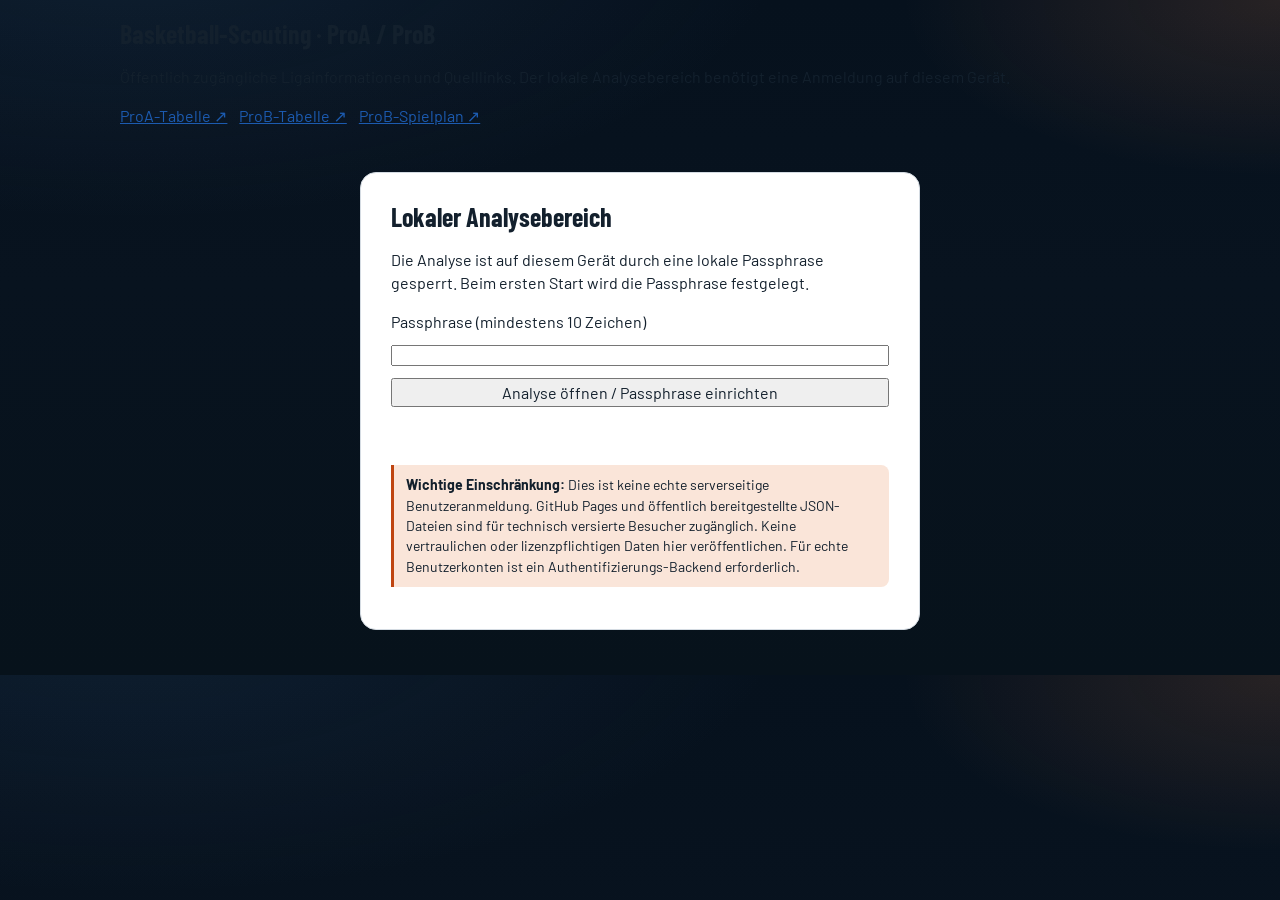
<file: docs/index.html>
<!DOCTYPE html>
<html lang="de">
<head>
<meta charset="utf-8">
<meta name="viewport" content="width=device-width, initial-scale=1, viewport-fit=cover">
<title>Henriks Analyse-App für Coaches</title>
<link rel="preconnect" href="https://fonts.googleapis.com">
<link rel="preconnect" href="https://fonts.gstatic.com" crossorigin>
<link href="https://fonts.googleapis.com/css2?family=Barlow:wght@400;500;600&family=Barlow+Condensed:wght@500;600;700&display=swap" rel="stylesheet">
<style>
:root{
  --bg:#EEF1F4; --surface:#FFFFFF; --ink:#13202D; --muted:#596978; --line:#D4DBE2; --line-strong:#AEBAC6;
  --own:#1C5BB0; --own-soft:#E0E9F6; --opp:#BF4511; --opp-soft:#FAE5D9;
  --court:#12305A; --court-ink:#FFFFFF; --court-muted:rgba(255,255,255,.72); --court-own:#A3C6F7; --court-opp:#FFA675; --court-line:rgba(255,255,255,.13);
  --focus:#1C5BB0;
  --font-body:"Barlow","Segoe UI",system-ui,-apple-system,"Helvetica Neue",Arial,sans-serif;
  --font-cond:"Barlow Condensed","Arial Narrow","Roboto Condensed","Helvetica Neue",Arial,sans-serif;
  color-scheme:light;
  box-sizing:border-box;
  padding-top:env(safe-area-inset-top,0px);
  padding-bottom:env(safe-area-inset-bottom,0px);
}
@media (prefers-color-scheme: dark){
  :root:not([data-theme="light"]){
    --bg:#0D131A; --surface:#141D27; --ink:#E2E9F0; --muted:#93A3B2; --line:#25313D; --line-strong:#3A4957;
    --own:#74A8EE; --own-soft:#172A42; --opp:#F2894F; --opp-soft:#3A2216;
    --court:#0B2240; --court-line:rgba(255,255,255,.10); --focus:#74A8EE;
    color-scheme:dark;
  }
}
:root[data-theme="dark"]{
  --bg:#0D131A; --surface:#141D27; --ink:#E2E9F0; --muted:#93A3B2; --line:#25313D; --line-strong:#3A4957;
  --own:#74A8EE; --own-soft:#172A42; --opp:#F2894F; --opp-soft:#3A2216;
  --court:#0B2240; --court-line:rgba(255,255,255,.10); --focus:#74A8EE;
  color-scheme:dark;
}
html{scroll-padding-top:env(safe-area-inset-top,0px)}
*,*::before,*::after{box-sizing:inherit}
body{margin:0;background:var(--bg);color:var(--ink);font-family:var(--font-body);font-size:16px;line-height:1.45;-webkit-text-size-adjust:100%}
a{color:var(--own)}
button{font:inherit;color:inherit}
:focus-visible{outline:2px solid var(--focus);outline-offset:2px}
.num{font-variant-numeric:tabular-nums}
.wrap{max-width:1180px;margin:0 auto;padding:0 20px}

/* Kopf und Auswahl */
.top{background:var(--surface);border-bottom:1px solid var(--line)}
.top-inner{display:flex;flex-wrap:wrap;gap:16px 40px;align-items:flex-end;justify-content:space-between;padding-top:20px;padding-bottom:18px}
.brand h1{font-family:var(--font-cond);font-weight:700;font-size:32px;line-height:1;margin:0;letter-spacing:-.01em}
.brand p{margin:6px 0 0;color:var(--muted);font-size:15px}
.brand .proto{font-size:13px;margin-top:2px}
.setup{display:grid;grid-template-columns:1fr 1fr;gap:10px 12px;flex:1 1 100%}
.setup label{display:flex;flex-direction:column;gap:4px;font-size:13px;color:var(--muted);font-weight:500}
.setup .own-pick,.setup .opp-pick{grid-column:1 / -1}
@media (min-width:720px){.setup{grid-template-columns:7.5rem 9.5rem minmax(0,1fr) minmax(0,1fr)}.setup .own-pick,.setup .opp-pick{grid-column:auto}}
.setup .opp-pick select:not(:disabled){border-color:var(--opp)}
select{font:inherit;font-size:16px;color:var(--ink);background:var(--bg);border:1px solid var(--line-strong);border-radius:8px;padding:9px 10px;width:100%;min-height:44px}

/* Abschnitte */
main{padding-top:28px;padding-bottom:28px}
h2{font-family:var(--font-cond);font-weight:700;font-size:26px;line-height:1.1;margin:0}
h3{font-family:var(--font-cond);font-weight:600;font-size:20px;line-height:1.15;margin:0}
.sec-head{display:flex;justify-content:space-between;align-items:baseline;gap:12px;margin-bottom:12px}
.sec-head .src{font-size:13px;white-space:nowrap}
.sec-sub{font-size:14px;color:var(--muted);margin:2px 0 0}
.foot{font-size:13px;color:var(--muted);margin:10px 0 0}
.overview{display:grid;grid-template-columns:minmax(0,1fr);gap:36px}
@media (min-width:920px){.overview{grid-template-columns:minmax(0,5fr) minmax(0,7fr);gap:48px}}

/* Nächste Spiele */
.games{list-style:none;margin:0;padding:0;border-bottom:1px solid var(--line)}
.game{display:grid;grid-template-columns:5.4rem 1fr auto;gap:12px;align-items:center;width:100%;text-align:left;background:none;border:0;border-top:1px solid var(--line);padding:14px 12px 14px 10px;cursor:pointer;min-height:64px}
.game:hover{background:color-mix(in srgb,var(--opp-soft) 55%,transparent)}
.game[aria-pressed="true"]{background:var(--opp-soft);box-shadow:inset 3px 0 0 var(--opp)}
.g-date{font-family:var(--font-cond);font-size:17px;line-height:1.15;font-weight:600}
.g-date span{display:block;font-family:var(--font-body);font-size:13px;font-weight:400;color:var(--muted)}
.g-where{display:block;font-size:13px;color:var(--muted)}
.g-opp{display:block;font-weight:600;line-height:1.25}
.g-rank{font-size:13px;color:var(--muted);text-align:right;white-space:nowrap}
.hint{font-size:13px;color:var(--muted);margin:10px 0 0}

/* Tabelle */
.scroll{overflow-x:auto;-webkit-overflow-scrolling:touch}
table{border-collapse:collapse;width:100%}
.standings th{font-size:12px;font-weight:500;color:var(--muted);text-align:right;padding:6px 8px;border-bottom:1px solid var(--line-strong);white-space:nowrap}
.standings td{font-size:15px;padding:0 8px;height:38px;text-align:right;border-bottom:1px solid var(--line);white-space:nowrap}
.standings th:nth-child(2),.standings td:nth-child(2){text-align:left;width:100%}
.standings td:first-child,.standings th:first-child{text-align:right;padding-left:6px;width:2.2rem}
.standings tr.is-own td{background:var(--own-soft);font-weight:600}
.standings tr.is-own td:first-child{box-shadow:inset 3px 0 0 var(--own)}
.standings tr.is-opp td{background:var(--opp-soft);font-weight:600}
.standings tr.is-opp td:first-child{box-shadow:inset 3px 0 0 var(--opp)}
.team-btn{background:none;border:0;padding:8px 0;cursor:pointer;text-align:left;text-decoration:underline;text-decoration-color:var(--line-strong);text-underline-offset:3px}
.team-btn:hover{text-decoration-color:currentColor}
.col-wide{display:none}
@media (min-width:560px){.col-wide{display:table-cell}}
.pos{color:var(--muted)}

/* Matchup-Band */
.analysis{margin-top:44px}
.analysis > h2{margin-bottom:12px}
.matchup{position:relative;overflow:hidden;background:var(--court);color:var(--court-ink);border-radius:18px;padding:26px 22px 22px}
.mu-court{position:absolute;inset:0;pointer-events:none}
.mu-court svg{width:100%;height:100%}
.mu-grid{position:relative;display:grid;grid-template-columns:1fr auto 1fr;gap:12px;align-items:start}
.mu-side.opp{text-align:right}
.mu-code{display:block;font-family:var(--font-cond);font-weight:700;font-size:clamp(52px,14vw,112px);line-height:.88;letter-spacing:-.01em}
.mu-side.own .mu-code{color:var(--court-own)}
.mu-side.opp .mu-code{color:var(--court-opp)}
.mu-name{display:block;font-weight:600;font-size:15px;line-height:1.25;margin-top:8px}
.mu-rec{display:block;font-size:14px;color:var(--court-muted);margin-top:2px}
.form{display:flex;gap:5px;margin-top:10px}
.mu-side.opp .form{justify-content:flex-end}
.dot{width:11px;height:11px;border-radius:50%;border:1.5px solid var(--court-ink)}
.dot.w{background:var(--court-ink)}
.mu-center{text-align:center;padding-top:clamp(10px,3vw,30px)}
.mu-vs{display:block;font-family:var(--font-cond);font-size:22px;font-weight:600;color:var(--court-muted)}
.mu-when{display:block;font-family:var(--font-cond);font-size:18px;font-weight:600;margin-top:6px;white-space:nowrap}
.mu-venue{display:block;font-size:13px;color:var(--court-muted)}
.mu-h2h{position:relative;margin:18px 0 0;padding-top:12px;border-top:1px solid var(--court-line);font-size:14px;color:var(--court-muted)}
@media (max-width:520px){
  .mu-grid{grid-template-columns:1fr 1fr}
  .mu-center{grid-column:1 / -1;grid-row:2;text-align:left;padding-top:4px;border-top:1px solid var(--court-line);margin-top:6px}
  .mu-center .mu-vs{display:none}
  .mu-when,.mu-venue{display:inline;margin:0}
  .mu-when + .mu-venue::before{content:", "}
}

.analysis-grid{display:grid;grid-template-columns:minmax(0,1fr);gap:40px;margin-top:32px}
@media (min-width:920px){.analysis-grid{grid-template-columns:minmax(0,5fr) minmax(0,7fr);gap:48px;align-items:start}}

/* Vergleich */
.cmp-legend{font-size:13px;color:var(--muted);margin:0 0 14px}
.cmp-cols{display:grid;grid-template-columns:6rem 1fr 6rem;font-family:var(--font-cond);font-weight:700;font-size:20px;padding-bottom:6px;border-bottom:1px solid var(--line-strong)}
.cmp-cols .o{color:var(--own)}
.cmp-cols .g{color:var(--opp);text-align:right}
.cmp-grp{font-family:var(--font-body);font-size:13px;font-weight:600;color:var(--muted);margin:18px 0 0;padding-bottom:4px}
.cmp-row{display:grid;grid-template-columns:6rem 1fr 6rem;align-items:center;padding:8px 0;border-top:1px solid var(--line)}
.cmp-val b{display:block;font-family:var(--font-cond);font-size:22px;font-weight:500;line-height:1.1;font-variant-numeric:tabular-nums}
.cmp-val small{display:block;font-size:12px;color:var(--muted);font-variant-numeric:tabular-nums;line-height:1.3}
.cmp-val.g{text-align:right}
.cmp-val.o.win b{color:var(--own);font-weight:700}
.cmp-val.g.win b{color:var(--opp);font-weight:700}
.cmp-mid{text-align:center;padding:0 10px;min-width:0}
.cmp-label{font-size:14px;font-weight:500;line-height:1.25}
.cmp-label em{font-style:normal;color:var(--muted);font-weight:400}
.bars{display:grid;grid-template-columns:1fr 1fr;gap:3px;margin-top:6px}
.half{height:6px;background:var(--line);border-radius:3px;display:flex;overflow:hidden}
.half.l{justify-content:flex-end}
.fill{height:100%;width:var(--w)}
.fill.o{background:var(--own)} .fill.g{background:var(--opp)} .fill.n{background:var(--muted)}

/* Top 5 */
.leader-grid{display:grid;grid-template-columns:minmax(0,1fr);gap:6px 28px}
@media (min-width:600px){.leader-grid{grid-template-columns:repeat(2,minmax(0,1fr))}}
.leader{padding-top:12px;margin-bottom:14px}
.leader h3{display:flex;justify-content:space-between;align-items:baseline;gap:8px;padding-bottom:6px;border-bottom:1px solid var(--line-strong)}
.leader h3 span{font-family:var(--font-body);font-size:12px;font-weight:400;color:var(--muted)}
.leader ol{list-style:none;margin:0;padding:0}
.leader li{display:grid;grid-template-columns:1.4rem 1fr auto;gap:8px;align-items:center;padding:6px 0;border-bottom:1px solid var(--line)}
.lr{font-family:var(--font-cond);font-weight:600;color:var(--muted);font-size:16px}
.lw{min-width:0}
.ln{display:block;font-weight:600;font-size:15px;line-height:1.2;white-space:nowrap;overflow:hidden;text-overflow:ellipsis}
.lm{display:block;font-size:12px;color:var(--muted);line-height:1.3}
.lv{font-family:var(--font-cond);font-weight:600;font-size:22px;font-variant-numeric:tabular-nums}
.leader li.first .lv{color:var(--opp);font-weight:700}
.empty{border:1px dashed var(--line-strong);border-radius:10px;padding:18px;background:var(--surface)}
.empty p{margin:0 0 8px}

.foot-main{font-size:13px;color:var(--muted);padding-top:20px;padding-bottom:36px;border-top:1px solid var(--line)}
.foot-main p{margin:0 0 6px;max-width:75ch}
/* Ergänzungen */
[hidden]{display:none !important}
select:disabled{opacity:.55}
.start{background:var(--surface);border:1px solid var(--line);border-radius:14px;padding:22px 22px 8px;max-width:640px}
.start h2{margin-bottom:6px}
.start > p{margin:0 0 14px;color:var(--muted)}
.steps{list-style:none;margin:0;padding:0;counter-reset:step}
.steps li{counter-increment:step;display:grid;grid-template-columns:2.4rem 1fr;gap:4px 12px;padding:12px 0;border-top:1px solid var(--line)}
.steps li::before{content:counter(step);grid-row:1 / span 2;font-family:var(--font-cond);font-weight:700;font-size:30px;line-height:1;color:var(--line-strong)}
.steps b{font-weight:600}
.steps span{color:var(--muted);font-size:15px}
.steps li.active::before{color:var(--own)}
.steps li.done::before{content:"✓";color:var(--muted)}
.steps li.done b,.steps li.done span{color:var(--muted)}
.placeholder{color:var(--muted);font-size:15px;margin:0;padding:16px 0;border-top:1px solid var(--line);border-bottom:1px solid var(--line)}
.mu-ask{display:block;font-size:15px;color:var(--court-muted);margin-top:8px;max-width:22ch;margin-left:auto}
.brand .proto{display:flex;flex-wrap:wrap;align-items:center;gap:6px 12px}
.refresh{font:inherit;font-size:13px;font-weight:600;color:var(--own);background:transparent;border:1px solid var(--own);border-radius:999px;padding:4px 14px;min-height:32px;cursor:pointer}
.refresh:hover:not(:disabled){background:var(--own-soft)}
.refresh:disabled{opacity:.5;cursor:progress}
.sync{font-size:13px;color:var(--muted);margin:4px 0 0;min-height:1.2em;max-width:60ch}
.warn{border-left:3px solid var(--opp);background:var(--opp-soft);padding:10px 12px;font-size:14px;margin:0 0 12px;border-radius:0 8px 8px 0}

/* Local-first control panel */
.panel-strip{display:flex;flex-wrap:wrap;gap:9px;align-items:center;background:var(--surface);border:1px solid var(--line);border-radius:12px;padding:12px;margin:18px auto 0}
.panel-strip button,.panel-strip input,.auth-card button,.auth-card input{font:inherit;padding:9px 11px;border-radius:8px;border:1px solid var(--line-strong);background:var(--bg);color:var(--ink)}
.panel-strip button,.auth-card button{cursor:pointer;background:var(--own-soft)}
.panel-strip button:disabled{cursor:not-allowed;opacity:.55}
.panel-strip small{color:var(--muted);flex-basis:100%}
.auth-wall{max-width:560px;margin:45px auto;padding:30px;border:1px solid var(--line);border-radius:16px;background:var(--surface)}
.auth-wall form{display:grid;gap:12px}
.auth-wall input{width:100%}
.auth-wall .warn{margin-top:14px}
#app-shell[hidden],#auth-wall[hidden],#public-preview[hidden]{display:none!important}
#public-preview{max-width:1080px;margin:20px auto;padding:0 20px}
#public-preview h2{margin:10px 0}
#public-preview .preview-links{display:flex;flex-wrap:wrap;gap:12px}

/* Datenverwaltung 3.1 */
.data-admin{max-width:1180px;margin:20px auto 0;padding:20px;border:1px solid var(--line);border-radius:14px;background:var(--surface)}
.data-admin[hidden]{display:none}.data-admin h2{margin-bottom:8px}.admin-actions{display:flex;flex-wrap:wrap;gap:10px;align-items:center;margin:12px 0}
.admin-actions button,.admin-actions label{border:1px solid var(--line-strong);background:var(--bg);color:var(--ink);border-radius:8px;padding:10px 12px;cursor:pointer;font:inherit}
.admin-counters{display:grid;grid-template-columns:repeat(auto-fit,minmax(130px,1fr));gap:10px;margin:16px 0}
.admin-counter{padding:12px;background:var(--bg);border:1px solid var(--line);border-radius:10px}
.admin-counter b{display:block;font-size:22px}.admin-counter span{color:var(--muted);font-size:13px}
.admin-table{max-height:380px;overflow:auto;border:1px solid var(--line);border-radius:8px}
.admin-table th,.admin-table td{padding:9px;border-bottom:1px solid var(--line);font-size:14px;text-align:left}
.admin-table thead{position:sticky;top:0;background:var(--surface)}
.admin-state{color:var(--muted);font-size:13px}.admin-error{color:#d57443;font-weight:600}
.csv-import-box{border:1px solid var(--line-strong);border-radius:12px;padding:14px;margin:14px 0}.csv-import-box h3{margin:0 0 8px}.csv-import-box input,.csv-import-box select{font:inherit;max-width:100%;padding:7px;background:var(--bg);color:var(--ink);border:1px solid var(--line-strong);border-radius:7px}.csv-import-box button{border:1px solid var(--line-strong);background:var(--bg);color:var(--ink);padding:10px;border-radius:8px;cursor:pointer}.csv-import-box .csv-confirm{display:block;margin:13px 0}.csv-import-box .admin-table{max-height:300px}

/* COACHES_V332_TABLE: Gesamte Ligatabelle statt innerem Scrollbalken. */
#admin-detail .admin-table{max-height:none;overflow-y:visible;overflow-x:auto}
#admin-detail .admin-table table{width:100%;border-collapse:collapse}
#admin-detail .admin-table th,#admin-detail .admin-table td{padding:7px 9px}
@media (max-width:650px){#admin-detail .admin-table th,#admin-detail .admin-table td{padding:6px;font-size:12px}}

/* Version 3.2 Scouting Report */
.scout-launch{display:flex;flex-wrap:wrap;align-items:center;gap:12px;margin:18px 0 22px}
.scout-launch button,.scout-print{background:var(--own);color:#fff;border:0;border-radius:8px;padding:11px 16px;cursor:pointer;font-weight:600}
.scout-launch span,.scout-small{font-size:13px;color:var(--muted)}
.scouting-report{padding:20px;margin:0 0 28px;background:var(--surface);border:1px solid var(--line);border-radius:14px}
.scouting-report[hidden]{display:none}
.scout-header{display:flex;align-items:start;justify-content:space-between;gap:18px;flex-wrap:wrap;margin-bottom:18px}
.scout-header h2{font-size:26px}.scout-header p{margin:4px 0;color:var(--muted)}
.scout-kpis{display:grid;grid-template-columns:repeat(auto-fit,minmax(160px,1fr));gap:10px;margin:16px 0 22px}
.scout-kpis>div{border:1px solid var(--line);border-radius:9px;padding:11px;background:var(--bg)}
.scout-kpis small{display:block;color:var(--muted);font-size:12px}.scout-kpis strong{font-size:20px;font-variant-numeric:tabular-nums}
.scout-cols{display:grid;grid-template-columns:repeat(auto-fit,minmax(min(100%,360px),1fr));gap:24px;margin:18px 0 24px}
.scouting-report h3{font-size:20px;margin:18px 0 10px}
.scout-table{border-collapse:collapse;width:100%;font-size:14px}.scout-table th,.scout-table td{padding:8px 5px;border-bottom:1px solid var(--line);text-align:right}.scout-table th:first-child,.scout-table td:first-child{text-align:left}.scout-table small{color:var(--muted)}
.scout-tactics{display:grid;grid-template-columns:repeat(auto-fit,minmax(min(100%,240px),1fr));gap:10px;padding:0;list-style:none}
.scout-tactics li{border:1px solid var(--line);border-left:3px solid var(--opp);padding:12px;border-radius:8px}
.scout-tactics strong,.scout-tactics span{display:block}.scout-tactics span{color:var(--muted);font-size:13px;margin-top:3px}.scout-tactics p{margin:7px 0 0}
.scout-caveats{font-size:13px;color:var(--muted)}
@media print{@page{size:A4;margin:12mm}body{background:white!important;color:#161616!important}body>*:not(main){display:none!important}main>*:not(#analysis){display:none!important}#analysis>*:not(#scouting-report){display:none!important}#analysis,#scouting-report{display:block!important;margin:0!important;padding:0!important;border:0!important;color:#161616!important;background:#fff!important}#scout-print{display:none!important}.scout-kpis>div,.scout-tactics li{background:white!important;break-inside:avoid}.scout-cols{grid-template-columns:1fr 1fr!important}.scout-tactics{grid-template-columns:repeat(3,1fr)!important}.scout-header h2{font-size:20px!important}.scouting-report h3{font-size:15px!important}.scout-kpis strong{font-size:15px!important}.scout-table{font-size:11px!important}.scout-caveats{font-size:10px!important}}

</style>
<link rel="stylesheet" href="ux-v34.css">
<link rel="stylesheet" href="ux-v35.css">
<link rel="stylesheet" href="ux-v351-fix.css">
<link rel="stylesheet" href="coach-v352.css">
<script src="coach-v352.js" defer></script>
<link rel="stylesheet" href="ux-v354-ui.css">
<link rel="stylesheet" href="bulk-import-v355.css">
<link rel="stylesheet" href="prognose-v357.css">
<link rel="stylesheet" href="coachziele-v357.css">
<link rel="stylesheet" href="coach-szenario-v358.css">
<link rel="stylesheet" href="ux-v3510.css">
</head>
<body>

<section id="public-preview" aria-label="Öffentliche Informationen">
  <h2>Basketball-Scouting · ProA / ProB</h2>
  <p>Öffentlich zugängliche Ligainformationen und Quelllinks. Der lokale Analysebereich benötigt eine Anmeldung auf diesem Gerät.</p>
  <p class="preview-links"><a href="https://www.2basketballbundesliga.de/tabelle-proa/" target="_blank" rel="noopener">ProA-Tabelle ↗</a><a href="https://www.2basketballbundesliga.de/tabelle-prob/" target="_blank" rel="noopener">ProB-Tabelle ↗</a><a href="https://www.2basketballbundesliga.de/spielplaene-prob/" target="_blank" rel="noopener">ProB-Spielplan ↗</a></p>
</section>
<section class="auth-wall" id="auth-wall" aria-labelledby="auth-title">
  <h2 id="auth-title">Lokaler Analysebereich</h2>
  <p>Die Analyse ist auf diesem Gerät durch eine lokale Passphrase gesperrt. Beim ersten Start wird die Passphrase festgelegt.</p>
  <form id="auth-form">
    <label for="auth-pass">Passphrase (mindestens 10 Zeichen)</label>
    <input id="auth-pass" type="password" minlength="10" autocomplete="current-password" required>
    <button type="submit" id="auth-submit">Analyse öffnen / Passphrase einrichten</button>
    <p id="auth-status" role="status" aria-live="polite"></p>
  </form>
  <p class="warn"><strong>Wichtige Einschränkung:</strong> Dies ist keine echte serverseitige Benutzeranmeldung. GitHub Pages und öffentlich bereitgestellte JSON-Dateien sind für technisch versierte Besucher zugänglich. Keine vertraulichen oder lizenzpflichtigen Daten hier veröffentlichen. Für echte Benutzerkonten ist ein Authentifizierungs-Backend erforderlich.</p>
</section>
<div id="app-shell" hidden>
<div class="wrap"><section class="panel-strip" aria-label="Datenspeicher und Import">
  <strong>Lokaler Datenspeicher</strong><span id="local-stat" role="status">Lade …</span>
  <button id="local-sync" type="button">Veröffentlichten Stand prüfen (ohne Import)</button>
  <button id="central-start" type="button" disabled title="Erst nach Freigabe und Backend-Konfiguration möglich">Neue Online-Erfassung anstoßen</button>
  <button id="export-json" type="button">Daten exportieren</button>
  <label style="cursor:pointer">Vollständigen Datenbestand importieren (JSON) <input id="import-json" type="file" accept=".json,application/json" hidden></label>
  <button id="logout" type="button">Abmelden</button>
  <small id="local-info">Lokale Speicherung mit IndexedDB. Import ohne Freigabe gesperrt; ausschließlich mitgelieferte Testdaten verwenden.</small>
</section></div>
<section id="data-admin" class="data-admin" hidden aria-labelledby="admin-title">
  <h2 id="admin-title">Datenverwaltung · Version 3.1</h2>
  <p class="sec-sub">Prüfe je Mannschaft die Datenabdeckung. Ein manuell importierter Kader wird ausschließlich in diesem Browser gespeichert.</p>
  <div class="admin-counters" id="admin-counters" aria-live="polite"></div>
  <div class="admin-actions">
    <label for="admin-league-filter">Liga der Mannschaftsübersicht <select id="admin-league-filter" aria-label="Liga für die Mannschaftsübersicht"><option value="">Alle Ligen</option></select></label>
    <span id="admin-league-count" role="status" aria-live="polite"></span>
    <button id="admin-toggle" type="button" aria-expanded="false">Mannschaften anzeigen</button>
    <button id="admin-template" type="button">JSON-Vorlage für Reutlingen herunterladen</button>
    <label>Spielerstatistik einer Mannschaft importieren <input id="admin-import" type="file" accept=".json,application/json" hidden></label>
  </div>
  <div class="csv-import-box" id="csv-import-box">
    <h3>CSV-Spielerstatistiken importieren (lokal)</h3>
    <p>Offizielle CSV-Statistikdatei auswählen. Die Werte werden vor dem Speichern geprüft; kein automatischer Webseitenabruf.</p>
    <div class="admin-actions">
      <label>Mannschaft <select id="csv-team"><option value="591">Reutlingen</option><option value="559">BBC Coburg</option><option value="482">TV Langen</option></select></label>
      <label>Datenstand <input id="csv-date" type="date"></label>
      <label>CSV-Datei <input id="csv-file" type="file" accept=".csv,text/csv"></label>
      <button type="button" id="csv-check">CSV prüfen</button>
    </div>
    <div id="csv-preview" hidden><p id="csv-summary"></p><div class="admin-table"><table><thead><tr><th>Spieler</th><th>Spiele</th><th>Punkte</th><th>Assists</th><th>Rebounds</th><th>Rekonstruktionen</th></tr></thead><tbody id="csv-players"></tbody></table></div><label class="csv-confirm"><input id="csv-confirm" type="checkbox"> Ich habe Mannschaft, Saison, Datenstand und die rekonstruierten Werte anhand der Quelle geprüft.</label><button type="button" id="csv-save">Geprüfte Spieler lokal übernehmen</button></div>
    <p class="admin-state" id="csv-status" role="status"></p>
  </div>
<!-- COACHES_TEAMSTAT_V3519 -->
<div class="csv-import-box" id="teamstat-v3519" style="margin-top:1rem">
<h3>ProB Süd · Teamstatistik-Sammelimport (15 Mannschaften)</h3>
<p>Aktualisiert ausschließlich Teamstatistiken und speichert die gegnerischen Summen separat. Spielerstatistiken, Spielanalysen und Coach-Ziele bleiben unverändert. Zuvor vollständigen Datenbestand als JSON sichern.</p>
<div class="bulk-controls"><label>Teamstatistik-JSON <input type="file" id="teamstat-file-v3519" accept=".json,application/json"></label><button type="button" id="teamstat-check-v3519">15 Teamstatistiken prüfen</button></div>
<div id="teamstat-preview-v3519" hidden></div>
<label class="bulk-check"><input type="checkbox" id="teamstat-confirm-v3519"> Ich habe alle Ergebnisse und die 11 nicht zuordenbaren Ludwigsburger Spielerpunkte geprüft und möchte die 15 Teamstatistiken lokal aktualisieren.</label>
<div class="bulk-controls"><button id="teamstat-save-v3519" type="button" disabled>Geprüfte Teamstatistiken lokal speichern</button><span id="teamstat-result-v3519" role="status" aria-live="polite"></span></div>
<p><small>Die globale Tabelle, Spieler-, Kader- und Scouting-Analysedaten werden nicht überschrieben. Die Gegnerwerte werden zunächst nur für künftige Erweiterungen gespeichert.</small></p>
</div>
<div class="csv-import-box" id="bulk-import-box">
  <h3>ProB Süd · CSV-Sammelimport</h3>
  <p>Mehrere offizielle Statistikdateien auswählen, jede Datei ausdrücklich einer Mannschaft zuordnen und alle Datensätze vor der lokalen Übernahme gemeinsam prüfen. Keine automatische Zuordnung nach Dateinamen.</p>
  <div class="bulk-controls">
    <label>CSV-Dateien <input id="bulk-files" type="file" accept=".csv,text/csv" multiple></label>
    <label>Datenstand <input id="bulk-date" class="bulk-metadata" type="date"></label>
    <button id="bulk-check" type="button">Alle CSV prüfen</button>
  </div>
  <div class="bulk-table"><table id="bulk-file-list"><thead><tr><th>CSV-Datei</th><th>Mannschaft (manuell)</th><th>Prüfung</th></tr></thead><tbody id="bulk-rows"></tbody></table></div>
  <label class="bulk-check"><input type="checkbox" id="bulk-overwrite"> Vorhandene Mannschaftsdaten ausdrücklich überschreiben (standardmäßig aus)</label>
  <label class="bulk-check"><input type="checkbox" id="bulk-confirm"> Ich habe die tatsächlichen Mannschaften, die Quelldateien, die Saison und den Datenstand überprüft.</label>
  <div class="bulk-controls"><button id="bulk-save" disabled type="button">Geprüfte Mannschaften lokal speichern</button><span id="bulk-status" role="status" aria-live="polite"></span></div>
  <p><small>Wichtig: Die CSV-Dateien enthalten keine verifizierte Mannschafts-ID. Bitte die Zuordnung selbst kontrollieren. Nur lokale Speicherung; Originaldaten vorab exportieren.</small></p>
</div>

  <section id="probs-table-import-v3521" style="margin:1.5rem 0;padding:1.25rem;border:1px solid #59768f;border-radius:12px">
<h3>ProB Süd · Tabelle aktualisieren (neuer Datenstand)</h3>
<p>Nur Tabelle mit Siegen, Niederlagen und Rangfolge aktualisieren. Keine Spieler-, Teamstatistik- oder Spielplanänderungen. Vorher vollständigen Datenbestand exportieren.</p>
<label>Tabellen-JSON <input type="file" accept=".json,application/json"></label>
<button type="button" data-action="check">15 Tabellenzeilen prüfen</button>
<pre data-role="preview" style="white-space:pre-wrap;max-height:18rem;overflow:auto"></pre>
<label><input type="checkbox" data-role="agree"> Ich habe die 15 Mannschaften geprüft; der offizielle Tabellenstichtag wurde nicht verifiziert.</label>
<button type="button" data-action="save" disabled>Geprüfte Tabelle lokal speichern</button>
<p role="status" aria-live="polite" data-role="status"></p>
</section>
<p id="admin-info" class="admin-state" role="status" aria-live="polite">Online-Erfassung weiterhin gesperrt, bis Nutzungsbedingungen geklärt sind. Nur zulässig bereitgestellte Statistikdateien verwenden.</p>
  <div id="admin-detail" hidden>
    <div class="admin-table"><table><thead><tr><th>Team</th><th>Liga</th><th>Teamstatistik</th><th>Spieler</th><th>Quelle / Zustand</th></tr></thead><tbody id="admin-teams"></tbody></table></div>
  </div>
</section>
<header class="top">
  <div class="wrap top-inner">
    <div class="brand">
      <h1>Coaches-Analyse</h1>
      <p>Gegner-Scouting für die BARMER 2. Basketball Bundesliga</p>
      <p class="proto"><span id="datenstand">Daten werden geladen …</span><button id="refresh" class="refresh" type="button" disabled>Quellstand prüfen</button></p>
      <p class="sync" id="sync" role="status" aria-live="polite"></p>
    </div>
    <div class="setup">
      <label>Saison
        <select id="season">
          <option value="2026">2026/27</option>
          <option disabled>2025/26 (folgt)</option>
        </select>
      </label>
      <label>Liga
        <select id="league" disabled>
          <option value="" selected disabled>Liga wählen</option>
          <option value="proa">ProA</option>
          <option value="probn">ProB Nord</option>
          <option value="probs">ProB Süd</option>
        </select>
      </label>
      <label class="own-pick">Mein Team
        <select id="own" disabled><option value="">Zuerst Liga wählen</option></select>
      </label>
      <label class="opp-pick">Gegner
        <select id="opp" disabled><option value="">Zuerst eigenes Team wählen</option></select>
      </label>
    </div>
  </div>
</header>

<main class="wrap">
  <section class="start" id="start" aria-labelledby="h-start">
    <h2 id="h-start">In drei Schritten zur Gegneranalyse</h2>
    <p>Die Analyse füllt sich, sobald alle drei Angaben gemacht sind.</p>
    <ol class="steps">
      <li id="step1"><b>Liga wählen</b><span>ProA, ProB Nord oder ProB Süd</span></li>
      <li id="step2"><b>Eigenes Team wählen</b><span>Danach erscheinen die nächsten drei Spiele und dein Team wird in der Tabelle markiert.</span></li>
      <li id="step3"><b>Gegner wählen</b><span>Im Feld „Gegner“ oben, über eines der nächsten Spiele oder direkt in der Tabelle.</span></li>
    </ol>
  </section>

  <div class="overview" id="overview" hidden>
    <section aria-labelledby="h-next">
      <div class="sec-head"><h2 id="h-next">Nächste Spiele</h2></div>
      <div id="next-wrap"></div>
    </section>

    <section class="standings" aria-labelledby="h-table">
      <div class="sec-head">
        <h2 id="h-table">Tabelle</h2>
        <a class="src" id="table-src" href="#" target="_blank" rel="noopener">Quelle öffnen</a>
      </div>
      <div class="scroll">
        <table>
          <thead><tr>
            <th scope="col">Pl.</th><th scope="col">Team</th><th scope="col">Sp.</th><th scope="col">S–N</th><th scope="col">Pkt.</th><th scope="col">Diff.</th>
            <th scope="col" class="col-wide">Heim</th><th scope="col" class="col-wide">Gast</th><th scope="col" class="col-wide">Serie</th>
          </tr></thead>
          <tbody id="table"></tbody>
        </table>
      </div>
      <p class="foot" id="table-foot"></p>
    </section>
  </div>

  <section class="analysis" id="analysis" aria-labelledby="h-analysis" hidden>
    <h2 id="h-analysis">Gegneranalyse</h2>
    <div class="matchup" id="matchup"></div>

    <div class="scout-launch"><button type="button" id="scout-create">Scouting-Report erstellen</button><span>Matchup · Schlüsselspieler · Taktische Prioritäten · PDF-Druck</span></div>
    <section id="scouting-report" class="scouting-report" hidden aria-label="Scouting-Report"><div id="scout-content"></div></section>

    <div class="analysis-grid" id="analysis-grid">
      <section aria-labelledby="h-cmp">
        <div class="sec-head">
          <div>
            <h2 id="h-cmp">Durchschnittswerte im Vergleich</h2>
            <p class="sec-sub" id="cmp-sub"></p>
          </div>
          <a class="src" id="cmp-src" href="#" target="_blank" rel="noopener">Quelle öffnen</a>
        </div>
        <p class="cmp-legend" id="cmp-legend"></p>
        <div id="compare"></div>
      </section>

      <section aria-labelledby="h-lead">
        <div class="sec-head">
          <div>
            <h2 id="h-lead">Top 5 des Gegners</h2>
            <p class="sec-sub" id="lead-sub"></p>
          </div>
          <a class="src" id="lead-src" href="#" target="_blank" rel="noopener">Quelle öffnen</a>
        </div>
        <div id="leaders"></div>
        <p class="foot" id="lead-note"></p>
      </section>
    </div>
  </section>
</main>

<footer class="wrap foot-main">
  <p id="quelle-info"></p>
  <p id="coverage"></p>
  <p id="hinweise"></p>
</footer>

</div>
<script src="csv-import.js"></script>
<script src="bulk-import-v355.js"></script>
<script>
/* ---------- Konfiguration ---------- */
function escapeHtml(v){return String(v??'').replace(/[&<>"']/g,c=>({'&':'&amp;','<':'&lt;','>':'&gt;','"':'&quot;',"'":'&#39;'}[c]));}
const KONFIG = {
  /* Datei, die das Einlese-Skript schreibt (liegt neben dieser Seite) */
  datenUrl: 'daten/daten.json',
  /* Adresse des Start-Dienstes für den Button (Cloudflare Worker, siehe README).
     Leer lassen: Der Button lädt dann nur den neuesten automatisch eingelesenen Stand. */
  startUrl: '',
  /* So lange wartet die App höchstens auf neue Daten nach dem Start des Einlesens */
  maxWartenMin: 8
};

/* ---------- Daten (werden aus daten.json geladen) ---------- */
let DATA = null, TEAMS = {}, LEAGUES = {}, TS = {}, GAMES_RAW = [], PLAYERS = {}, KADER_STAND = {};

/* ---------- Aufbereitung ---------- */
let STAND = new Date();
const nf1 = new Intl.NumberFormat('de-DE',{minimumFractionDigits:1,maximumFractionDigits:1});
const f1 = x => nf1.format(x);
const pct = x => isFinite(x) ? nf1.format(x*100) + '\u202F%' : '–';
const signed = x => (x > 0.04 ? '+' : x < -0.04 ? '−' : '±') + nf1.format(Math.abs(x));
const signedInt = x => (x > 0 ? '+' : x < 0 ? '−' : '±') + Math.abs(x);
const pad = n => String(n).padStart(2,'0');
const WD = ['So','Mo','Di','Mi','Do','Fr','Sa'];
const parseD = s => { const [d,t] = s.split('T'); const [y,m,da] = d.split('-').map(Number); const [h,mi] = t.split(':').map(Number); return new Date(y,m-1,da,h,mi); };
const fmtDay = dt => `${WD[dt.getDay()]}, ${pad(dt.getDate())}.${pad(dt.getMonth()+1)}.`;
const fmtTime = dt => `${pad(dt.getHours())}:${pad(dt.getMinutes())} Uhr`;
const kaderUrl = id => `https://www.2basketballbundesliga.de/teams/kader/?id=${id}`;

let ROW = {}, GAMES = [], D = {};
const idsOf = lk => LEAGUES[lk].table.map(r => r[0]);

function derive(id){
  const [g,p2m,p2a,p3m,p3a,ftm,fta,p,a,or,dr,tr,f,bl,st,to,ef] = TS[id];
  const r = ROW[id];
  return {
    g, p:p/g, pa:r.minus/r.g, diff:(r.plus-r.minus)/r.g, ef:ef/g,
    fgp:(p2m+p3m)/(p2a+p3a), fgm:(p2m+p3m)/g, fga:(p2a+p3a)/g,
    p2p:p2m/p2a, p2m:p2m/g, p2a:p2a/g, p3p:p3m/p3a, p3m:p3m/g, p3a:p3a/g,
    ftp:ftm/fta, ftm:ftm/g, fta:fta/g,
    or:or/g, dr:dr/g, tr:tr/g, a:a/g, to:to/g, st:st/g, bl:bl/g, f:f/g
  };
}
function aufbereiten(){
  STAND = new Date();
  ROW = {};
  Object.entries(LEAGUES).forEach(([lk,L]) => L.table.forEach((r,i) => {
    ROW[r[0]] = {rank:i+1,id:r[0],g:r[1],s:r[2],n:r[3],pkt:r[4],plus:r[5],minus:r[6],heim:r[7],gast:r[8],serie:r[9],l:lk};
  }));
  GAMES = GAMES_RAW.map(([d,st,h,a,hs,as]) => ({dt:parseD(d),st,h,a,hs:hs ?? null,as:as ?? null}));
  D = {}; Object.keys(TS).forEach(id => D[id] = derive(Number(id)));
}

function rankOf(k,id,dir){
  const d = dir === -1 ? -1 : 1, v = D[id][k];
  let r = 1;
  idsOf(TEAMS[id].l).forEach(t => { if (t !== id && d*(D[t][k]-v) > 1e-9) r++; });
  return r;
}

function parsePlayer(a){
  const [nr,name,pos,g,min,p2m,p2a,p3m,p3a,ftm,fta,P,A,OR,DR,TR,F,BL,ST,TO,EF,PM,flag] = a;
  const [fn,ln] = name.split('|');
  const [mm,ss] = min.split(':').map(Number);
  return {nr,fn,ln,pos,g,mins:mm+ss/60,p2m,p2a,p3m,p3a,ftm,fta,P,A,OR,DR,TR,F,BL,ST,TO,EF,PM,flag};
}
const shortName = p => (p.fn.length <= 2 ? p.fn : p.fn.trim()[0] + '.') + ' ' + p.ln;
const fmtMin = x => { const m = Math.floor(x), s = Math.round((x-m)*60); return s === 60 ? `${m+1}:00` : `${m}:${pad(s)}`; };

/* ---------- Zustand: nichts ist voreingestellt ---------- */
const state = { league:null, own:null, opp:null };

const upcoming = id => GAMES.filter(g => g.hs === null && g.dt > STAND && (g.h === id || g.a === id)).sort((x,y) => x.dt - y.dt);
const played = id => GAMES.filter(g => g.hs !== null && (g.h === id || g.a === id)).sort((x,y) => x.dt - y.dt);
const oppOf = (g,id) => g.h === id ? g.a : g.h;
const $ = id => document.getElementById(id);

/* ---------- Ausgabe ---------- */
function renderSteps(){
  const s = [!!state.league, !!state.own, !!state.opp];
  ['step1','step2','step3'].forEach((id,i) => {
    $(id).className = s[i] ? 'done' : (i === 0 || s[i-1]) ? 'active' : '';
  });
  $('start').hidden = !!state.own;
}

function renderOwnSelect(){
  const sel = $('own');
  if (!state.league){ sel.disabled = true; sel.innerHTML = '<option value="">Zuerst Liga wählen</option>'; return; }
  const opts = idsOf(state.league).map(id => [id, TEAMS[id].n]).sort((a,b) => a[1].localeCompare(b[1],'de'))
    .map(([id,n]) => `<option value="${id}"${id === state.own ? ' selected' : ''}>${n}</option>`).join('');
  sel.innerHTML = `<option value=""${state.own ? '' : ' selected'} disabled>Team wählen</option>` + opts;
  sel.disabled = false;
}

function renderNext(){
  if (!state.own){
    $('next-wrap').innerHTML = '<p class="placeholder">Wähle oben dein Team, dann erscheinen hier die nächsten drei Spiele.</p>';
    return;
  }
  const list = upcoming(state.own).slice(0,3);
  $('next-wrap').innerHTML = `<ol class="games">` + (list.map(g => {
    const o = oppOf(g,state.own), home = g.h === state.own, r = ROW[o];
    return `<li><button class="game" type="button" data-opp="${o}" aria-pressed="${o === state.opp}">
      <span class="g-date">${fmtDay(g.dt)}<span>${fmtTime(g.dt)}</span></span>
      <span><span class="g-where">${home ? 'Heimspiel gegen' : 'Auswärts bei'}</span><span class="g-opp">${TEAMS[o].n}</span></span>
      <span class="g-rank num">Platz ${r.rank}<br>${r.s}–${r.n}</span>
    </button></li>`;
  }).join('') || '<li class="hint">Im Datenstand sind keine weiteren Spiele enthalten.</li>') + `</ol>
    <p class="hint">Den Gegner oben im Feld „Gegner“ wählen oder hier ein Spiel bzw. in der Tabelle ein Team antippen.</p>`;
  $('next-wrap').querySelectorAll('.game').forEach(b => b.addEventListener('click', () => selectOpp(Number(b.dataset.opp), true)));
}

function renderTable(){
  const L = LEAGUES[state.league];
  $('h-table').textContent = `Tabelle ${L.name}`;
  $('table-src').href = L.tableUrl;
  $('table-foot').textContent = (L.note ? L.note + ' ' : '') + `Stand der Tabelle: ${L.tableStand}.`;
  $('table').innerHTML = idsOf(state.league).map(id => {
    const r = ROW[id], t = TEAMS[id], diff = r.plus - r.minus;
    const cls = id === state.own ? 'is-own' : id === state.opp ? 'is-opp' : '';
    const name = id === L.mark ? t.n + '*' : t.n;
    const cell = (!state.own || id === state.own)
      ? `<span>${name}</span>`
      : `<button class="team-btn" type="button" data-opp="${id}" aria-label="${t.n} analysieren">${name}</button>`;
    const serie = r.serie > 0 ? `${r.serie} S` : `${Math.abs(r.serie)} N`;
    return `<tr class="${cls}"><td class="num">${r.rank}</td><td>${cell}</td><td class="num">${r.g}</td><td class="num">${r.s}–${r.n}</td>
      <td class="num">${r.pkt}</td><td class="num">${diff > 0 ? '+' : diff < 0 ? '−' : ''}${Math.abs(diff)}</td>
      <td class="num col-wide">${r.heim}</td><td class="num col-wide">${r.gast}</td><td class="num col-wide">${serie}</td></tr>`;
  }).join('');
  $('table').querySelectorAll('.team-btn').forEach(b => b.addEventListener('click', () => selectOpp(Number(b.dataset.opp), true)));
}

const COURT = `<svg viewBox="0 0 1000 530" preserveAspectRatio="xMidYMid slice" fill="none" stroke="var(--court-line)" stroke-width="3">
  <rect x="20" y="20" width="960" height="490"/><line x1="500" y1="20" x2="500" y2="510"/><circle cx="500" cy="265" r="62"/>
  <rect x="20" y="181" width="199" height="168"/><circle cx="219" cy="265" r="62"/><circle cx="74" cy="265" r="9"/>
  <path d="M20 51 H122 A231 231 0 0 1 122 479 H20"/>
  <rect x="781" y="181" width="199" height="168"/><circle cx="781" cy="265" r="62"/><circle cx="926" cy="265" r="9"/>
  <path d="M980 51 H878 A231 231 0 0 0 878 479 H980"/></svg>`;

function formDots(id){
  const last = played(id).slice(-5);
  const lbl = last.map(g => { const my = g.h === id ? g.hs : g.as, ot = g.h === id ? g.as : g.hs; return my > ot ? 'S' : 'N'; });
  const dots = last.map((g,i) => {
    const home = g.h === id, my = home ? g.hs : g.as, ot = home ? g.as : g.hs, o = oppOf(g,id);
    const t = `${lbl[i] === 'S' ? 'Sieg' : 'Niederlage'} ${my}:${ot} ${home ? 'gegen' : 'in'} ${TEAMS[o].s}`;
    return `<span class="dot ${lbl[i] === 'S' ? 'w' : ''}" title="${t}"></span>`;
  }).join('');
  return `<span class="form" role="img" aria-label="Form der letzten ${last.length} Spiele, älteste zuerst: ${lbl.join(', ')}">${dots}</span>`;
}

function sideHtml(id, cls){
  const r = ROW[id];
  return `<div class="mu-side ${cls}"><span class="mu-code">${TEAMS[id].c}</span><span class="mu-name">${TEAMS[id].n}</span>
    <span class="mu-rec num">Platz ${r.rank}, ${r.s}–${r.n}</span>${formDots(id)}</div>`;
}

function renderMatchup(){
  const own = state.own, opp = state.opp;
  if (!opp){
    $('matchup').innerHTML = `<div class="mu-court" aria-hidden="true">${COURT}</div>
      <div class="mu-grid">${sideHtml(own,'own')}<div class="mu-center"><span class="mu-vs">gegen</span></div>
        <div class="mu-side opp"><span class="mu-code" aria-hidden="true">?</span><span class="mu-ask">Gegner oben im Feld „Gegner“ wählen oder ein Spiel antippen</span></div></div>`;
    return;
  }
  const meet = GAMES.find(g => g.hs === null && g.dt > STAND && ((g.h === own && g.a === opp) || (g.h === opp && g.a === own)));
  const h2h = GAMES.filter(g => g.hs !== null && ((g.h === own && g.a === opp) || (g.h === opp && g.a === own)));
  const center = meet
    ? `<span class="mu-vs">gegen</span><span class="mu-when">${fmtDay(meet.dt)} ${fmtTime(meet.dt)}</span><span class="mu-venue">${meet.h === own ? 'Heimspiel' : 'Auswärts in ' + TEAMS[meet.h].s}</span>`
    : `<span class="mu-vs">gegen</span><span class="mu-venue">Kein Duell in den nächsten Spieltagen</span>`;
  const h2hText = h2h.length
    ? 'Bisher in dieser Saison: ' + h2h.map(g => `${pad(g.dt.getDate())}.${pad(g.dt.getMonth()+1)}. ${TEAMS[g.h].s} gegen ${TEAMS[g.a].s} ${g.hs}:${g.as}`).join('; ')
    : 'In dieser Saison noch kein direktes Duell.';
  $('matchup').innerHTML = `<div class="mu-court" aria-hidden="true">${COURT}</div>
    <div class="mu-grid">${sideHtml(own,'own')}<div class="mu-center">${center}</div>${sideHtml(opp,'opp')}</div>
    <p class="mu-h2h">${h2hText}</p>`;
}

const madeAtt = (m,a) => x => `${f1(x[m])}/${f1(x[a])}`;
const CMP = [
  {grp:'Punkte', rows:[
    {k:'p', l:'Erzielte Punkte', b:1},
    {k:'pa', l:'Zugelassene Punkte', b:-1},
    {k:'diff', l:'Punktedifferenz', b:1, fmt:signed},
    {k:'ef', l:'Effizienz', b:1}
  ]},
  {grp:'Würfe', rows:[
    {k:'fgp', l:'Feldwurfquote', b:1, fmt:pct, d:madeAtt('fgm','fga')},
    {k:'p2p', l:'Zweier', b:1, fmt:pct, d:madeAtt('p2m','p2a')},
    {k:'p3p', l:'Dreier', b:1, fmt:pct, d:madeAtt('p3m','p3a')},
    {k:'p3a', l:'Dreierversuche', b:0, note:'Spielstil'},
    {k:'ftp', l:'Freiwürfe', b:1, fmt:pct, d:madeAtt('ftm','fta')},
    {k:'fta', l:'Freiwurfversuche', b:1}
  ]},
  {grp:'Rebounds', rows:[
    {k:'or', l:'Offensivrebounds', b:1},
    {k:'dr', l:'Defensivrebounds', b:1},
    {k:'tr', l:'Rebounds gesamt', b:1}
  ]},
  {grp:'Ballkontrolle und Defense', rows:[
    {k:'a', l:'Assists', b:1},
    {k:'to', l:'Ballverluste', b:-1},
    {k:'st', l:'Steals', b:1},
    {k:'bl', l:'Blocks', b:1},
    {k:'f', l:'Fouls', b:-1}
  ]}
];

function renderCompare(){
  const o = state.own, g = state.opp, L = LEAGUES[state.league], N = idsOf(state.league).length;
  $('cmp-sub').textContent = `Pro Spiel, Hauptrunde 2026/27, ${L.name}. Stand: ${L.tsStand}`;
  $('cmp-src').href = L.tsUrl;
  $('cmp-legend').textContent = `Die Balken zeigen den Ligarang unter allen ${N} Teams: je länger, desto besser. Der bessere Wert ist farbig hervorgehoben.`;
  const width = r => (8 + 92*(N-r)/(N-1)).toFixed(1) + '%';
  let html = `<div class="cmp-cols"><span class="o">${TEAMS[o].c}</span><span></span><span class="g">${TEAMS[g].c}</span></div>`;
  CMP.forEach(grp => {
    html += `<h3 class="cmp-grp">${grp.grp}</h3>`;
    grp.rows.forEach(row => {
      const fmt = row.fmt || f1, vo = D[o][row.k], vg = D[g][row.k];
      const ro = rankOf(row.k,o,row.b), rg = rankOf(row.k,g,row.b);
      let wo = false, wg = false;
      if (row.b !== 0 && Math.abs(vo - vg) > 1e-9){ const better = row.b*(vo - vg) > 0; wo = better; wg = !better; }
      const sub = (x,r) => (row.d ? row.d(D[x]) + '<br>' : '') + `Rang ${r}`;
      const fc = row.b === 0 ? ['n','n'] : ['o','g'];
      html += `<div class="cmp-row">
        <div class="cmp-val o${wo ? ' win' : ''}"><b>${fmt(vo)}</b><small>${sub(o,ro)}</small></div>
        <div class="cmp-mid"><div class="cmp-label">${row.l}${row.note ? ` <em>(${row.note})</em>` : ''}</div>
          <div class="bars" aria-hidden="true"><span class="half l"><span class="fill ${fc[0]}" style="--w:${width(ro)}"></span></span><span class="half"><span class="fill ${fc[1]}" style="--w:${width(rg)}"></span></span></div></div>
        <div class="cmp-val g${wg ? ' win' : ''}"><b>${fmt(vg)}</b><small>${sub(g,rg)}</small></div>
      </div>`;
    });
  });
  $('compare').innerHTML = html;
}

const CATS = [
  {t:'Minuten', u:'pro Spiel', v:p => p.mins/p.g, show:fmtMin, d:p => `${p.g} Einsätze`},
  {t:'Punkte', u:'pro Spiel', v:p => p.P/p.g, d:p => `FG ${pct((p.p2m+p.p3m)/(p.p2a+p.p3a))}, ${f1((p.p2a+p.p3a)/p.g)} Würfe`},
  {t:'Rebounds', u:'pro Spiel', v:p => p.TR/p.g, d:p => `${f1(p.OR/p.g)} offensiv, ${f1(p.DR/p.g)} defensiv`},
  {t:'Assists', u:'pro Spiel', v:p => p.A/p.g, d:p => `${f1(p.TO/p.g)} Ballverluste`},
  {t:'Dreier', u:'Treffer pro Spiel', v:p => p.p3m/p.g, d:p => `${f1(p.p3a/p.g)} Versuche, ${pct(p.p3m/p.p3a)}`},
  {t:'Effizienz', u:'pro Spiel', v:p => p.EF/p.g, d:p => `Plus/Minus gesamt ${signedInt(p.PM)}`},
  {t:'Steals', u:'pro Spiel', v:p => p.ST/p.g, d:p => `${f1(p.mins/p.g)} Minuten`},
  {t:'Blocks', u:'pro Spiel', v:p => p.BL/p.g, d:p => `${f1(p.mins/p.g)} Minuten`},
  {t:'Ballverluste', u:'pro Spiel', v:p => p.TO/p.g, d:p => `${f1(p.A/p.g)} Assists`}
];

function renderLeaders(){
  const id = Number(state.opp), t = TEAMS[id];
  // COACH352_CHECK: Reject roster collisions across different team IDs.
  const selectedRows = (DATA && DATA.spieler && DATA.spieler[id]) || PLAYERS[id];
  const checked = window.Coach352 ? window.Coach352.validate(DATA || {spieler:PLAYERS}, id) : {valid:true};
  if (!checked.valid) {
    $('lead-src').href = kaderUrl(id);
    $('lead-sub').textContent = `${t.n} · Kaderdaten prüfen`;
    $('leaders').innerHTML = '<div class="empty h352-alert"><strong>Datenprüfung: Top 5 vorübergehend gesperrt.</strong><p id="h352-reason"></p><p>Bitte die offizielle CSV-Datei für diesen Gegner erneut importieren und die Zuordnung prüfen.</p></div>';
    $('h352-reason').textContent = checked.message;
    $('lead-note').textContent = 'Keine Spieler eines anderen Teams als aktuelle Top 5 anzeigen.';
    return;
  }
  $('lead-src').href = kaderUrl(id);
  const date=t.kaderStand||KADER_STAND[id]||'nicht dokumentiert';
  const source=t.importQuelle?' · lokal importierte CSV':' · veröffentlichter Datenstand';
  $('lead-sub').textContent = `${t.n}, Durchschnitt pro Spiel · Kaderstand: ${date}${source}`;
  if (!selectedRows || !selectedRows.length){
    const avail = Object.keys(PLAYERS).map(Number).filter(x => TEAMS[x].l === state.league).map(x => TEAMS[x].n);
    $('leaders').innerHTML = `<div class="empty"><p>Für ${t.n} liegen beim letzten Einlesen keine Spielerwerte vor. Sie werden beim nächsten Einlesen ergänzt.</p>
      <a href="${kaderUrl(id)}" target="_blank" rel="noopener">Kader und Spielerstatistik auf 2basketballbundesliga.de öffnen</a></div>`;
    $('lead-note').textContent = '';
    return;
  }
  const all = selectedRows.map(parsePlayer);
  const pg = Math.max(...all.map(p => p.g)), tg = ROW[id].g;
  const minG = Math.max(2, Math.ceil(pg * 0.4));
  const pool = all.filter(p => p.g >= minG && p.flag !== 'left');
  const out = all.filter(p => !pool.includes(p));
  const warn = pg < tg
    ? `<p class="warn">Die Kader-Seite enthält Spielerwerte aus erst ${pg} von ${tg} Spielen${KADER_STAND[id] ? ` (Stand ${KADER_STAND[id]})` : ''}. Die Top 5 können sich noch verschieben.</p>`
    : '';
  $('leaders').innerHTML = warn + `<div class="leader-grid">` + CATS.map(c => {
    const top = pool.map(p => ({p, v:c.v(p)})).filter(x => x.v > 0).sort((a,b) => b.v - a.v).slice(0,4);
    const show = c.show || f1;
    let shown = 0;
    return `<section class="leader"><h3>${c.t} <span>${c.u}</span></h3><ol>` + top.map((x,i) => {
      const r = i > 0 && Math.abs(x.v - top[i-1].v) < 1e-9 ? shown : (shown = i+1);
      return `<li class="${r === 1 ? 'first' : ''}"><span class="lr">${r}</span><span class="lw"><span class="ln">${shortName(x.p)}</span><span class="lm">#${x.p.nr}, ${x.p.pos}, ${c.d(x.p)}</span></span><span class="lv">${show(x.v)}</span></li>`;
    }).join('') + `</ol></section>`;
  }).join('') + `</div>`;
  const sumP = all.reduce((s,p) => s + p.P, 0), teamP = TS[id][7];
  const check = sumP === teamP ? ` Datenprüfung: Die Spielerpunkte ergeben zusammen ${sumP} und stimmen mit der Teamstatistik überein.` : ` Datenprüfung: Die Spielerpunkte ergeben zusammen ${sumP}, die Teamstatistik nennt ${teamP}. Eine der beiden Quellen ist nicht aktuell.`;
  const outText = out.map(p => `${shortName(p)} (${p.flag === 'left' ? 'nicht mehr im Kader' : p.g === 1 ? '1 Einsatz' : p.g + ' Einsätze'})`).join(', ');
  $('lead-note').textContent = `Gewertet werden Spieler mit mindestens ${minG} Einsätzen, die aktuell im Kader stehen.` + (outText ? ` Nicht gewertet: ${outText}.` : '') + check;
}

function renderOppSelect(){
  const sel = $('opp');
  if (!state.own){ sel.disabled = true; sel.innerHTML = '<option value="">Zuerst eigenes Team wählen</option>'; return; }
  const nextGames = upcoming(state.own).slice(0,3);
  const nextIds = [...new Set(nextGames.map(g => oppOf(g,state.own)))];
  const rest = idsOf(state.league).filter(id => id !== state.own && !nextIds.includes(id))
    .sort((a,b) => TEAMS[a].n.localeCompare(TEAMS[b].n,'de'));
  const opt = (id, extra) => `<option value="${id}"${id === state.opp ? ' selected' : ''}>${TEAMS[id].n}${(() => { const n = [extra, PLAYERS[id] ? '' : 'ohne Spielerwerte'].filter(Boolean); return n.length ? ` (${n.join(', ')})` : ''; })()}</option>`;
  const nextOpts = nextIds.map(id => opt(id, fmtDay(nextGames.find(g => oppOf(g,state.own) === id).dt))).join('');
  sel.innerHTML = `<option value=""${state.opp ? '' : ' selected'} disabled>Gegner wählen</option>`
    + (nextOpts ? `<optgroup label="Nächste Gegner">${nextOpts}</optgroup>` : '')
    + `<optgroup label="Weitere Teams der ${LEAGUES[state.league].name}">${rest.map(id => opt(id)).join('')}</optgroup>`;
  sel.disabled = false;
}

function render(){
  renderSteps();
  renderOppSelect();
  $('overview').hidden = !state.league;
  $('analysis').hidden = !state.own;
  if (state.league){ renderNext(); renderTable(); }
  if (state.own){
    renderMatchup();
    $('analysis-grid').hidden = !state.opp;
    if (state.opp){ renderCompare(); renderLeaders(); }
  }
}

function selectOpp(id, scroll){
  if (id === state.own) return;
  state.opp = id;
  render();
  if (scroll){
    const reduce = window.matchMedia('(prefers-reduced-motion: reduce)').matches;
    $('analysis').scrollIntoView({behavior: reduce ? 'auto' : 'smooth', block:'start'});
  }
}

$('league').addEventListener('change', e => {
  state.league = e.target.value || null; state.own = null; state.opp = null;
  renderOwnSelect(); render();
});
$('own').addEventListener('change', e => {
  state.own = Number(e.target.value) || null; state.opp = null;
  render();
});
$('opp').addEventListener('change', e => {
  const id = Number(e.target.value);
  if (id) selectOpp(id, true);
});
const fmtZeit = iso => { const t = new Date(iso); return `${pad(t.getDate())}.${pad(t.getMonth()+1)}.${t.getFullYear()}, ${pad(t.getHours())}:${pad(t.getMinutes())} Uhr`; };
const warte = ms => new Promise(r => setTimeout(r, ms));

function fussnoten(){
  const parts = Object.entries(LEAGUES).map(([lk,L]) => {
    const ids = idsOf(lk), have = ids.filter(id => PLAYERS[id]);
    return `${L.name}: ${have.length} von ${ids.length}`;
  });
  const alle = Object.keys(TEAMS).length, mit = Object.keys(PLAYERS).length;
  $('quelle-info').textContent = `Alle Werte stammen von 2basketballbundesliga.de (Tabellen, Teamstatistiken und Kader-Seiten der Teams). Zuletzt eingelesen am ${fmtZeit(DATA.stand)}. Den Stand jeder Quelle zeigen die Tabelle und der Vergleich.`;
  $('coverage').textContent = mit === alle
    ? `Spielerwerte sind für alle ${alle} Teams hinterlegt.`
    : `Spielerwerte sind für ${mit} von ${alle} Teams hinterlegt (${parts.join(', ')}). Teams ohne Spielerwerte sind im Feld „Gegner“ gekennzeichnet.`;
  const w = DATA.warnungen || [];
  $('hinweise').textContent = w.length ? `Hinweise vom letzten Einlesen: ${w.join(' ')}` : '';
}

function uebernehmen(d){
  DATA = d;
  TEAMS = d.teams; LEAGUES = d.ligen; TS = d.teamstat; GAMES_RAW = d.spiele; PLAYERS = d.spieler;
  KADER_STAND = Object.fromEntries(Object.entries(d.teams).filter(([,t]) => t.kaderStand).map(([id,t]) => [id, t.kaderStand]));
  aufbereiten();
  if (state.league && !LEAGUES[state.league]) { state.league = null; state.own = null; state.opp = null; }
  if (state.own && !TEAMS[state.own]) { state.own = null; state.opp = null; }
  if (state.opp && !TEAMS[state.opp]) state.opp = null;
  $('datenstand').textContent = `Basisdatei: ${fmtZeit(d.stand)} · Importstände unter „Daten“ prüfen`;
  $('league').disabled = false;
  $('refresh').disabled = false;
  fussnoten(); renderOwnSelect(); render();
}

async function ladeDaten(frisch){
  const url = KONFIG.datenUrl + (frisch ? `?t=${Date.now()}` : '');
  const r = await fetch(url, {cache: frisch ? 'no-store' : 'default'});
  if (!r.ok) throw new Error(`Die Datendatei ist nicht erreichbar (HTTP ${r.status}).`);
  return r.json();
}

async function aktualisieren(){
  const btn = $('refresh'), info = $('sync'), alt = DATA && DATA.stand;
  btn.disabled = true;
  try {
    if (!KONFIG.startUrl){
      info.textContent = 'Neuester Datenstand wird geladen …';
      const d = await ladeDaten(true);
      uebernehmen(d);
      info.textContent = d.stand !== alt
        ? 'Neuer Datenstand geladen.'
        : 'Es gibt noch keinen neueren Datenstand. Die Liga-Seiten werden jeden Abend automatisch neu eingelesen.';
      return;
    }
    info.textContent = 'Neu-Einlesen wird gestartet …';
    const r = await fetch(KONFIG.startUrl.replace(/\/$/, '') + '/start', {method: 'POST'});
    const j = await r.json().catch(() => ({}));
    if (r.status === 429){ info.textContent = j.meldung || 'Die Daten wurden gerade erst eingelesen. Bitte in einigen Minuten erneut versuchen.'; return; }
    if (!r.ok) throw new Error(j.meldung || `Start abgelehnt (HTTP ${r.status}).`);
    info.textContent = 'Die Liga-Seiten werden neu eingelesen. Das dauert meist 2 bis 4 Minuten; du kannst die App solange weiter nutzen.';
    const ende = Date.now() + KONFIG.maxWartenMin * 60000;
    while (Date.now() < ende){
      await warte(20000);
      const d = await ladeDaten(true).catch(() => null);
      if (d && d.stand !== alt){ uebernehmen(d); info.textContent = `Daten aktualisiert (${fmtZeit(d.stand)}).`; return; }
    }
    info.textContent = 'Das Einlesen dauert länger als erwartet. Bitte die Seite in einigen Minuten neu laden.';
  } catch (e) {
    info.textContent = `Aktualisieren fehlgeschlagen: ${e.message}`;
  } finally {
    btn.disabled = false;
  }
}

$('refresh').addEventListener('click', () => window.coachesLocalSync());
$('league').value = '';
renderSteps();
/* Initialer Import wird erst nach lokaler Freischaltung gestartet. */

// Local-first, no backend authentication; deliberately non-sensitive public dataset only.
const DB_NAME = 'CoachesAnalyseLocalV2';
let dbPromise;
function localDB(){
 if(!dbPromise) dbPromise=new Promise((resolve,reject)=>{
  const req=indexedDB.open(DB_NAME,1);
  req.onupgradeneeded=()=>req.result.createObjectStore('records');
  req.onsuccess=()=>resolve(req.result); req.onerror=()=>reject(req.error);
 }); return dbPromise;
}
async function localGet(key){const db=await localDB();return new Promise((resolve,reject)=>{const t=db.transaction('records','readonly');const r=t.objectStore('records').get(key);r.onsuccess=()=>resolve(r.result);r.onerror=()=>reject(r.error);});}
async function localPut(key,obj){const db=await localDB();return new Promise((resolve,reject)=>{const t=db.transaction('records','readwrite');t.objectStore('records').put(obj,key);t.oncomplete=resolve;t.onerror=()=>reject(t.error);});}
function validateDataset(d){
 if(!d||typeof d!=='object'||!d.ligen||!d.teams||!d.teamstat||!Array.isArray(d.spiele)||!d.spieler||typeof d.stand!=='string')throw new Error('Ungültiges Datenformat (Ligen/Teams/Statistiken/Spiele fehlen).');
 const keys=Object.keys(d.teams);if(!keys.length||keys.length>200)throw new Error('Unplausible Teamanzahl.');
 for(const [lk,l] of Object.entries(d.ligen)){if(!Array.isArray(l.table))throw new Error('Ligatabelle fehlt: '+lk); for(const r of l.table){if(!d.teams[String(r[0])])throw new Error('Tabelle referenziert fehlendes Team '+r[0]);}}
 for(const id of keys){if(!Array.isArray(d.teamstat[id])||d.teamstat[id].length<17)throw new Error('Fehlende Teamstatistik '+id);}
 return keys.length;
}
async function activate(){
 $('auth-wall').hidden=true;$('public-preview').hidden=true;$('app-shell').hidden=false;$('data-admin').hidden=false;
 try{
  let stored=await localGet('dataset');
  if(!stored){stored=await ladeDaten(false);validateDataset(stored);await localPut('dataset',stored);}
  validateDataset(stored);uebernehmen(stored); renderAdmin(); $('local-stat').textContent=`${Object.keys(stored.teams).length} Teams · lokal: ${fmtZeit(stored.stand)}`;
 }catch(e){$('sync').textContent='Daten konnten nicht geladen werden: '+e.message;}
}
const encode=new TextEncoder();
async function hashPass(pass,salt){
 const raw=await crypto.subtle.importKey('raw',encode.encode(pass),'PBKDF2',false,['deriveBits']);
 const bits=await crypto.subtle.deriveBits({name:'PBKDF2',salt:new Uint8Array(salt),iterations:160000,hash:'SHA-256'},raw,256);
 return Array.from(new Uint8Array(bits)).map(x=>x.toString(16).padStart(2,'0')).join('');
}
$('auth-form').addEventListener('submit',async e=>{
 e.preventDefault(); const pass=$('auth-pass').value; if(pass.length<10)return;
 try{
  const verifier=await localGet('verifier');
  if(!verifier){const salt=Array.from(crypto.getRandomValues(new Uint8Array(16)));await localPut('verifier',{salt,hash:await hashPass(pass,salt)});}
  else if(await hashPass(pass,verifier.salt)!==verifier.hash){$('auth-status').textContent='Falsche Passphrase';return;}
  $('auth-pass').value='';sessionStorage.setItem('coach-unlocked','1');await activate();
 }catch(error){$('auth-status').textContent='Lokales Speichern nicht möglich: '+error.message;}
});
$('logout').addEventListener('click',()=>{sessionStorage.removeItem('coach-unlocked');location.reload();});
// COACHES_V332_BACKUP: automatische, herunterladbare Sicherung vor jeder Aktualisierung.
function backupCoachDataset(data){
 const json=JSON.stringify(data,null,2);
 const blob=new Blob([json],{type:'application/json'});
 const url=URL.createObjectURL(blob),a=document.createElement('a');
 a.href=url;a.download='coaches-analyse-backup-vor-aktualisierung.json';
 document.body.appendChild(a);a.click();a.remove();
 setTimeout(()=>URL.revokeObjectURL(url),10000);
}
async function syncDataset(){
  const btn=$('local-sync'),refresh=$('refresh');
  btn.disabled=true;refresh.disabled=true;
  try{
    $('local-info').textContent='Veröffentlichten Datenstand prüfen (nur lesen) …';
    const [remote,current]=await Promise.all([ladeDaten(true),localGet('dataset')]);
    validateDataset(remote);
    const localCob=current?.teamstat?.['559'];
    const remoteCob=remote.teamstat?.['559'];
    const localPlayers=Object.keys(current?.spieler||{}).filter(id=>
      current.teams?.[id]?.l==='probs'&&Array.isArray(current.spieler[id])&&current.spieler[id].length).length;
    const msg='Veröffentlichte Basis: '+fmtZeit(remote.stand)+
      ' (Coburg '+(remoteCob?.[0]??'–')+' Spiele). Lokal: '+
      (current?'Coburg '+(localCob?.[0]??'–')+' Spiele, '+localPlayers+'/15 ProB-Süd-Kader.':'kein Datensatz.')+
      ' Es wurden KEINE lokalen Daten ersetzt. Für neue Werte bitte Dateien unter „Daten“ ausdrücklich importieren.';
    $('local-info').textContent=msg;
    $('sync').textContent=msg;
  }catch(e){
    const msg='Nur-Lese-Prüfung fehlgeschlagen: '+e.message+'. Lokale Daten unverändert.';
    $('local-info').textContent=msg;$('sync').textContent=msg;
  }finally{btn.disabled=false;refresh.disabled=false;}
}
window.coachesLocalSync=syncDataset;
$('local-sync').addEventListener('click',syncDataset);
$('export-json').addEventListener('click',async()=>{
 const data=await localGet('dataset');if(!data)return;
 const u=URL.createObjectURL(new Blob([JSON.stringify(data,null,2)],{type:'application/json'}));
 const a=document.createElement('a');a.href=u;a.download='coaches-analyse-daten.json';a.click();setTimeout(()=>URL.revokeObjectURL(u),2000);
});
$('import-json').addEventListener('change',async e=>{
 const f=e.target.files?.[0];if(!f)return;
 try{if(f.size>20*1024*1024)throw new Error('Maximal 20 MB erlaubt.');const d=JSON.parse(await f.text());const n=validateDataset(d);
 await localPut('dataset',d);uebernehmen(d);renderAdmin();$('local-stat').textContent=`${n} Teams · lokal: ${fmtZeit(d.stand)}`;
 $('local-info').textContent='Lokaler JSON-Import erfolgreich.';
 }catch(err){$('local-info').textContent='Importfehler: '+err.message;}e.target.value='';
});

/* ---- Datenverwaltung 3.1: kein Netzabruf, nur lokale Importdateien ---- */
function adminStatusFor(id){
 const d=DATA || {}, ps=d.spieler?.[id], team=d.teams?.[id] || {};
 const synthetic=Boolean(team.synthetic || d.testdaten || d.synthetic || (d.syntheticTeams||[]).map(String).includes(String(id)));
 return {count:Array.isArray(ps)?ps.length:0,synthetic};
}
function renderAdmin(){
 if(!DATA || !DATA.teams)return;
 const ids=Object.keys(DATA.teams);
 const present=ids.filter(id=>adminStatusFor(id).count>0);
 const test=ids.filter(id=>adminStatusFor(id).synthetic);
 const games=Array.isArray(DATA.spiele)?DATA.spiele.length:0;
 const countPlayer=ids.reduce((n,id)=>n+adminStatusFor(id).count,0);
 const counters=[['Mannschaften',ids.length],['Mit Spielerwerten',present.length],['Ohne Spielerwerte',ids.length-present.length],['Spieler-Einträge',countPlayer],['Spiele',games],['Testkennzeichen',test.length]];
 $('admin-counters').innerHTML=counters.map(([title,value])=>'<div class="admin-counter"><b>'+value+'</b><span>'+title+'</span></div>').join('');
 const filter=$('admin-league-filter');
 if(filter){
  const previous=filter.value;
  const leagues=Object.entries(DATA.ligen||{}).map(([key,val])=>[key,val.name||key]).sort((a,b)=>a[1].localeCompare(b[1],'de'));
  filter.innerHTML='<option value="">Alle Ligen</option>'+leagues.map(([key,name])=>'<option value="'+escapeHtml(key)+'">'+escapeHtml(name)+'</option>').join('');
  filter.value=leagues.some(([key])=>key===previous)?previous:'';
 }
 const selected=filter?.value||'';
 const rows=ids.filter(id=>!selected||String(DATA.teams[id].l)===selected).sort((a,b)=>DATA.teams[a].n.localeCompare(DATA.teams[b].n,'de'));
 if($('admin-league-count')) $('admin-league-count').textContent=rows.length+' Mannschaften in dieser Ansicht';
 $('admin-teams').innerHTML=rows.map(id=>{
   const t=DATA.teams[id],status=adminStatusFor(id),known=Array.isArray(DATA.teamstat[id])&&DATA.teamstat[id].length>=17;
   const league=DATA.ligen[t.l]?.name||t.l||'–';
   const last=t.kaderStand||'–';
   return '<tr><td>'+escapeHtml(t.n)+'</td><td>'+escapeHtml(league)+'</td><td>'+(known?'vorhanden':'fehlt')+'</td><td>'+(status.count?status.count+' Spieler':'fehlen')+'</td><td>'+(status.synthetic?'SYNTHE­TISCH / nur Test':escapeHtml(last))+'</td></tr>';
 }).join('');
}
$('admin-league-filter').addEventListener('change',renderAdmin);
$('admin-toggle').addEventListener('click',()=>{
 const detail=$('admin-detail');detail.hidden=!detail.hidden;$('admin-toggle').setAttribute('aria-expanded',String(!detail.hidden));
 $('admin-toggle').textContent=detail.hidden?'Mannschaften anzeigen':'Mannschaften ausblenden';
});
function downloadJson(name,obj){
 const u=URL.createObjectURL(new Blob([JSON.stringify(obj,null,2)],{type:'application/json'}));
 const a=document.createElement('a');a.href=u;a.download=name;a.click();setTimeout(()=>URL.revokeObjectURL(u),2500);
}
$('admin-template').addEventListener('click',()=>downloadJson('reutlingen-spielerimport-vorlage.json',{
 format:'coaches-team-players-v1',teamId:591,quelle:'',stand:'',
 hinweis:'Die Spieler-Liste erst mit nachweisbar verfügbaren echten Werten ergänzen. Leere Vorlage darf nicht importiert werden.',
 spieler:[]
}));
function validateTeamImport(obj,data){
 if(!obj||obj.format!=='coaches-team-players-v1')throw new Error('Format coaches-team-players-v1 erforderlich.');
 const id=String(obj.teamId);
 if(!/^\d+$/.test(id)||!data.teams[id])throw new Error('Unbekannte Team-ID.');
 if(!Array.isArray(obj.spieler)||obj.spieler.length<1||obj.spieler.length>40)throw new Error('1 bis 40 Spieler erforderlich.');
 if(!obj.quelle||typeof obj.quelle!=='string'||obj.quelle.length<8)throw new Error('Nachvollziehbare Quelle erforderlich.');
 if(!obj.stand||Number.isNaN(Date.parse(obj.stand)))throw new Error('Gültiger Datenstand erforderlich (YYYY-MM-DD).');
 if(obj.synthetic===true || obj.testdaten===true)throw new Error('Synthetische Daten dürfen nicht als reale Spielerstatistiken importiert werden.');
 const used=new Set();
 for(const row of obj.spieler){
  if(!Array.isArray(row)||row.length!==22)throw new Error('Spielerzeile benötigt exakt 22 Felder.');
  if(!Number.isInteger(row[0])||row[0]<0||row[0]>999||typeof row[1]!=='string'||!row[1].includes('|')||typeof row[2]!=='string')throw new Error('Ungültige Spieler-Identität.');
  const key=row[0]+':'+row[1];if(used.has(key))throw new Error('Doppelter Spieler: '+row[1]);used.add(key);
  if(!Number.isInteger(row[3])||row[3]<1||row[3]>100||!/^\d+:\d{2}$/.test(row[4]))throw new Error('Ungültige Einsätze oder Spielminuten.');
  for(let i=5;i<row.length;i++)if(!Number.isFinite(row[i])||!Number.isInteger(row[i])||row[i]< ((i===20||i===21)?-10000:0))throw new Error('Ungültiger Statistikwert in Spalte '+i);
  if(row[5]>row[6]||row[7]>row[8]||row[9]>row[10])throw new Error('Trefferzahl größer als Versuche.');
  if(row[11]!==2*row[5]+3*row[7]+row[9])throw new Error('Punktesumme einer Spielerzeile passt nicht zu den Würfen.');
 }
 return id;
}
$('admin-import').addEventListener('change',async e=>{
 const file=e.target.files?.[0];if(!file)return;
 try{
  if(file.size>2*1024*1024)throw new Error('Datei größer als 2 MB.');
  const patch=JSON.parse(await file.text());
  const current=await localGet('dataset');if(!current)throw new Error('Kein lokaler Datenbestand geladen.');
  const id=validateTeamImport(patch,current);
  const copy=structuredClone(current);
  copy.spieler[id]=patch.spieler;
  copy.teams[id].kaderStand=patch.stand;
  copy.teams[id].kaderGeladen=new Date().toISOString();
  copy.teams[id].importQuelle=patch.quelle;
  copy.teams[id].synthetic=false;
  validateDataset(copy);
  await localPut('dataset',copy);uebernehmen(copy);renderAdmin();
  $('admin-info').textContent=patch.spieler.length+' Spieler für '+copy.teams[id].n+' lokal übernommen (Quelle: '+patch.quelle+'). Andere Teams unverändert.';
 }catch(error){$('admin-info').textContent='Import abgelehnt: '+error.message;}
 e.target.value='';
});

// CSV import v3.1: validation and explicit human confirmation before any local write.
let csvPending=null;
$('csv-date').value=new Date().toISOString().slice(0,10);
$('csv-check').addEventListener('click',async()=>{
 csvPending=null;$('csv-preview').hidden=true;$('csv-confirm').checked=false;
 try{
  const f=$('csv-file').files?.[0];if(!f)throw Error('Bitte zuerst eine CSV-Datei auswählen.');
  if(f.size>2*1024*1024)throw Error('CSV-Datei zu groß (maximal 2 MB).');
  const b=await f.arrayBuffer();let text=new TextDecoder('utf-8',{fatal:false}).decode(b);
  if(text.includes('�'))text=new TextDecoder('windows-1252').decode(b);
  const id=$('csv-team').value,source='Manueller CSV-Export: 2basketballbundesliga.de/teams/kader/?id='+id;
  const parsed=window.CoachesCSV.parse(text,id,source,$('csv-date').value);
  const current=await localGet('dataset');if(!current)throw Error('Lokaler Datenbestand fehlt.');
  validateTeamImport(parsed.patch,current);
  $('csv-summary').textContent=parsed.patch.spieler.length+' Spieler · '+parsed.totals.punkte+' Punkte · '+parsed.totals.assists+' Assists. '+parsed.conversions+' automatisch zurückgewandelte CSV-Felder. '+parsed.notice;
  $('csv-players').innerHTML=parsed.details.map(x=>'<tr><td>'+escapeHtml(x.name)+'</td><td>'+x.spiele+'</td><td>'+x.punkte+'</td><td>'+x.assists+'</td><td>'+x.rebounds+'</td><td>'+escapeHtml(x.umgewandelt||'–')+'</td></tr>').join('');
  csvPending=parsed.patch;$('csv-preview').hidden=false;
  $('csv-status').textContent='Prüfung erfolgreich. Bitte Originaldaten und Saison kontrollieren und erst dann lokal übernehmen.';
 }catch(err){$('csv-status').textContent='CSV nicht freigegeben: '+err.message;}
});
$('csv-save').addEventListener('click',async()=>{
 try{
  if(!csvPending)throw Error('Bitte erst „CSV prüfen“ ausführen.');
  if(!$('csv-confirm').checked)throw Error('Bestätigung der manuellen Prüfung fehlt.');
  const current=await localGet('dataset');validateTeamImport(csvPending,current);
  const updated=structuredClone(current),id=String(csvPending.teamId);
  updated.spieler[id]=csvPending.spieler;
  updated.teams[id].kaderStand=csvPending.stand;
  updated.teams[id].kaderGeladen=new Date().toISOString();
  updated.teams[id].importQuelle=csvPending.quelle;
  updated.teams[id].synthetic=false;
  validateDataset(updated);
  await localPut('dataset',updated);uebernehmen(updated);renderAdmin();
  $('csv-status').textContent=csvPending.spieler.length+' Spieler von '+updated.teams[id].n+' erfolgreich in diesem Browser gespeichert.';
  csvPending=null;$('csv-preview').hidden=true;$('csv-file').value='';
 }catch(err){$('csv-status').textContent='Speichern abgelehnt: '+err.message;}
});

// COACHES_BULK_355_BEGIN
(function(){
 const container=$('bulk-import-box');if(!container)return;
 const filesInput=$('bulk-files'), tableBody=$('bulk-rows'), msg=$('bulk-status');
 const previewBtn=$('bulk-check'), saveBtn=$('bulk-save');
 const agree=$('bulk-confirm'), overwrite=$('bulk-overwrite');
 let staging=null;
 const fmt=window.CoachesBulkUI;
 const proBSouth=(data)=>Object.entries(data.teams||{}).filter(([id,t])=>{
   const ln=(data.ligen?.[t.l]?.name||t.l||'').toLowerCase();return ln.includes('prob')&&ln.includes('süd');
 }).map(([id,t])=>({id,name:t.n})).sort((a,b)=>a.name.localeCompare(b.name,'de'));
 async function loadTeams(){const data=await localGet('dataset');if(!data)throw Error('Lokaler Datenbestand fehlt. Bitte zuerst Daten laden.');const teams=proBSouth(data);if(!teams.length)throw Error('Keine ProB-Süd-Teams gefunden.');return {data,teams};}
 function reset(){staging=null;agree.checked=false;saveBtn.disabled=true;msg.textContent='';}
 filesInput.addEventListener('change',async()=>{
   reset();try{
     const {data,teams}=await loadTeams();
     const files=Array.from(filesInput.files||[]);
     if(!files.length){tableBody.innerHTML='';return;}
     if(files.length>18)throw Error('Maximal 18 CSV-Dateien pro Durchgang.');
     tableBody.innerHTML=files.map((f,i)=>'<tr><td>'+fmt.escape(f.name)+'</td><td><select class="bulk-team" data-index="'+i+'" aria-label="Mannschaft für '+fmt.escape(f.name)+'">'+fmt.options(teams)+'</select></td><td class="bulk-result">Noch nicht geprüft</td></tr>').join('');
     msg.textContent=files.length+' Dateien gewählt. Für jede Datei die richtige Mannschaft ausdrücklich auswählen. Dateiname ist kein Identitätsnachweis.';
   }catch(err){msg.textContent='Auswahlfehler: '+err.message;}
 });
 container.addEventListener('change',e=>{if(e.target.matches('.bulk-team,.bulk-metadata'))reset();});
 overwrite.addEventListener('change',reset);
 $('bulk-date').value=new Date().toLocaleDateString('sv-SE');
 previewBtn.addEventListener('click',async()=>{
  reset();try{
   if(!window.CoachesCSV)throw Error('CSV-Parser nicht geladen.');
   const {data,teams}=await loadTeams();const allowed=new Set(teams.map(t=>String(t.id)));
   const files=Array.from(filesInput.files||[]);if(!files.length)throw Error('Zuerst CSV-Dateien wählen.');
   const sels=Array.from(container.querySelectorAll('.bulk-team'));
   if(sels.length!==files.length)throw Error('Bitte Dateien erneut auswählen.');
   const ids=sels.map(s=>String(s.value));if(ids.some(x=>!allowed.has(x)))throw Error('Jeder CSV-Datei eine gültige ProB-Süd-Mannschaft zuordnen.');
   if(new Set(ids).size!==ids.length)throw Error('Eine Mannschaft darf nicht mehrfach in einem Import vorkommen.');
   const date=$('bulk-date').value;if(!/^\d{4}-\d{2}-\d{2}$/.test(date)||Number.isNaN(Date.parse(date)))throw Error('Gültigen Datenstand eingeben.');
   const patches=[];for(let i=0;i<files.length;i++){
     const f=files[i];if(f.size>2*1024*1024)throw Error(f.name+': größer als 2 MB.');
     const b=await f.arrayBuffer();let csv=new TextDecoder('utf-8').decode(b);if(csv.includes('�'))csv=new TextDecoder('windows-1252').decode(b);
     const id=ids[i];const has=Array.isArray(data.spieler?.[id])&&data.spieler[id].length>0;
     if(has&&!overwrite.checked)throw Error(data.teams[id].n+': Kader bereits vorhanden. Nicht überschreiben; bestehende Mannschaft abwählen oder Überschreiben ausdrücklich erlauben.');
     const source='Manueller CSV-Export: 2basketballbundesliga.de/teams/kader/?id='+id;
     const parsed=window.CoachesCSV.parse(csv,id,source,date);validateTeamImport(parsed.patch,data);
     patches.push(parsed.patch);
     sels[i].closest('tr').querySelector('.bulk-result').textContent='OK: '+parsed.patch.spieler.length+' Spieler';
   }
   // Complete dataset validation before any write.
   const staged=structuredClone(data);
   for(const patch of patches){const id=String(patch.teamId);staged.spieler[id]=patch.spieler;staged.teams[id].kaderStand=patch.stand;staged.teams[id].kaderGeladen=new Date().toISOString();staged.teams[id].importQuelle=patch.quelle;staged.teams[id].synthetic=false;}
   validateDataset(staged);staging={patches,ids,date};saveBtn.disabled=false;
   msg.textContent=patches.length+' CSV-Dateien geprüft, alle Team-IDs eindeutig und der neue Datenbestand gültig. Es wurde noch nichts gespeichert. Jetzt Originalquelle und Teamzuordnung kontrollieren und bestätigen.';
  }catch(err){staging=null;saveBtn.disabled=true;msg.textContent='Prüfung abgebrochen: '+err.message+' Es wurde nichts gespeichert.';}
 });
 saveBtn.addEventListener('click',async()=>{
   try{
     if(!staging)throw Error('Erst die CSV-Prüfung abschließen.');if(!agree.checked)throw Error('Bitte die Prüfung ausdrücklich bestätigen.');
     const latest=await loadTeams();const current=latest.data;
     const update=structuredClone(current);
     for(const patch of staging.patches){const id=String(patch.teamId);validateTeamImport(patch,current);
       if(Array.isArray(current.spieler?.[id])&&current.spieler[id].length&&!overwrite.checked)throw Error(current.teams[id].n+': existierende Daten dürfen nicht überschrieben werden.');
       update.spieler[id]=patch.spieler;update.teams[id].kaderStand=patch.stand;update.teams[id].kaderGeladen=new Date().toISOString();update.teams[id].importQuelle=patch.quelle;update.teams[id].synthetic=false;
     }
     validateDataset(update);await localPut('dataset',update);uebernehmen(update);renderAdmin();
     const count=staging.patches.length;staging=null;saveBtn.disabled=true;agree.checked=false;filesInput.value='';tableBody.innerHTML='';
     msg.textContent=count+' Mannschaften erfolgreich im aktuellen Browser gespeichert. Andere Kader bleiben unverändert. Bitte jetzt „Daten exportieren“ für die Sicherung verwenden.';
   }catch(err){msg.textContent='Speichern abgelehnt: '+err.message;}
 });
})();
// COACHES_BULK_355_END

// Newly sourced online collection can only start via an authenticated backend and written permission.
// Deliberately disabled in this demonstration, regardless of any client-side setting.
$('central-start').disabled=true;
if(sessionStorage.getItem('coach-unlocked')==='1')activate();
</script>
<script src="scouting-report.js"></script>
<script src="scouting-ui.js"></script>
<script src="scouting-v33.js"></script>
<script src="ux-v34.js"></script>
<script src="ux-v35.js"></script>
<script src="prognose-v357.js"></script>
<script src="coachziele-v357.js"></script>
<script src="coach-szenario-v358.js"></script>
<link rel="stylesheet" href="logout-v359.css">
<script src="logout-v359.js"></script>
<link rel="stylesheet" href="ux-v3511.css">
<script src="ux-v3511.js"></script>
<link rel="stylesheet" href="pdf-export-v3512.css">
<script src="pdf-export-v3512.js"></script>
<link rel="stylesheet" href="game-analysis-v3514.css">
<script src="game-analysis-v3514.js"></script>


<link rel="stylesheet" href="game-analysis-v3516.css">
<script src="game-analysis-v3516.js"></script>
<link rel="stylesheet" href="coach-prep-v3517.css">

<link rel="stylesheet" href="coach-prep-v3518.css">
<script src="coach-prep-v3518.js"></script>
<script src="teamstat-import-v3519.js"></script>
<script src="fixes-v3520.js"></script>
<script src="probs-table-import-v3522.js"></script>
<link rel="stylesheet" href="team-detail-v3524.css">
<script src="team-detail-v3524.js"></script>
<link rel="stylesheet" href="data-audit-v36.css">
<script src="data-audit-v36.js"></script>
</body>
</html>
</file>
<file: docs/ux-v34.css>
/* Henrik's Analyse-App für Coaches - optional UX layer v3.4 */
:root{--h34-orange:#ff9d4d;--h34-blue:#9ac2f5}
.h34-hero{max-width:1280px;margin:16px auto 8px;border:1px solid #294366;border-radius:18px;overflow:hidden;background:linear-gradient(110deg,#061324 5%,#102d51 70%,#071522);display:grid;grid-template-columns:minmax(0,1fr) minmax(180px,32%);min-height:152px;color:#fff;box-shadow:0 12px 28px #0002}
.h34-copy{padding:23px clamp(16px,3vw,38px);align-self:center}.h34-kicker{font-size:12px;letter-spacing:.14em;text-transform:uppercase;color:#ffad70;font-weight:700}
.h34-hero h1{font-family:'Barlow Condensed',sans-serif;font-size:clamp(28px,4vw,48px);line-height:1.05;color:#fff;margin:7px 0}.h34-hero h1 span{color:#ff9d4d}
.h34-hero p{margin:0;color:#e3edf8;font-size:clamp(13px,1.55vw,17px)}.h34-art{position:relative;min-height:150px;background:#0e2c4b url('assets/coach-hero.png') center center/cover no-repeat}
.h34-art:before{content:"";position:absolute;inset:0;background:linear-gradient(90deg,#061324,transparent 40%)}
.h34-version{margin-top:9px!important;font-size:12px!important;color:#a9c3dd!important}
.h34-nav{position:sticky;top:0;z-index:40;display:flex;align-items:center;gap:6px;max-width:1280px;margin:8px auto 12px;padding:8px;border:1px solid #29405c;border-radius:12px;background:#0c1f33ed;backdrop-filter:blur(9px);overflow-x:auto;white-space:nowrap}
.h34-nav a{padding:9px 13px;border-radius:8px;text-decoration:none;color:#d8e8fa!important;font-weight:600;font-size:13px}.h34-nav a:hover,.h34-nav a:focus-visible{background:#173d61;color:#fff!important}.h34-nav a:first-child{background:#f49a48;color:#111e2b!important}
.h34-fold{border:1px solid var(--line,#33465a);border-radius:12px;overflow:hidden;margin:12px auto;max-width:1280px;background:var(--surface,#101e2c)}
.h34-fold>summary{cursor:pointer;list-style:none;display:flex;align-items:center;justify-content:space-between;padding:15px 18px;font-family:'Barlow Condensed',sans-serif;font-weight:700;font-size:21px;color:var(--ink,#e7eef7)}
.h34-fold>summary::-webkit-details-marker{display:none}.h34-fold>summary:after{content:'⌄';font-family:system-ui;font-size:24px;transition:transform .15s}.h34-fold[open]>summary:after{transform:rotate(180deg)}
.h34-fold>summary:hover{background:rgba(130,167,208,.09)}.h34-fold>.h34-fold-content{padding:0 16px 16px}.h34-fold .data-admin{margin:0;max-width:none}
.h34-fold[data-h34='manage']{margin-top:10px}.h34-fold[data-h34='manage']>.h34-fold-content>.wrap{max-width:none;padding:0}
.h34-fold[data-h34='overview']{margin-top:12px}.h34-fold[data-h34='overview'] .overview{margin:0}
.h34-fold[data-h34='report'] .scouting-report{margin:0}.h34-fold[data-h34='report']>.h34-fold-content{padding:0 12px 18px}
.h34-summary{border:1px solid #31516f;border-radius:14px;padding:16px;margin:16px 0;background:linear-gradient(115deg,#122941,#0a1726);color:#e7f0fb}.h34-summary h3{font-family:'Barlow Condensed',sans-serif;font-size:23px;color:#fff;margin:0 0 12px}.h34-sumgrid{display:grid;grid-template-columns:repeat(3,minmax(0,1fr));gap:10px}.h34-sumgrid article{padding:12px;background:#102338;border-radius:9px;border-left:3px solid #5d9be6;min-width:0}
.h34-sumgrid article:nth-child(2){border-left-color:#f49a48}.h34-sumgrid article:nth-child(3){border-left-color:#7fae95}.h34-sumgrid strong{display:block;color:#fff;font-size:14px;margin-bottom:5px}.h34-sumgrid p{font-size:13px;margin:0;color:#d3e1ef;line-height:1.45}
.h34-summary .h34-note{margin:10px 0 0;font-size:11px;color:#a8bdce}
.h34-role{display:inline-block;margin:2px 4px 2px 0;font-size:11px!important;border:1px solid #537aa5;border-radius:999px;padding:2px 7px;color:#b8d6fa;background:rgba(40,87,139,.22)}
/* Override old fixed table viewport; normal page scrolling */
.admin-table{max-height:none!important;overflow-y:visible!important}.data-admin .admin-table{height:auto!important}.h34-fold .overview,.h34-fold section{max-width:100%}
#analysis{scroll-margin-top:75px}#scouting-report{scroll-margin-top:75px}#data-admin{scroll-margin-top:75px}
@media(max-width:720px){.h34-hero{grid-template-columns:1fr}.h34-art{display:none}.h34-sumgrid{grid-template-columns:1fr}.h34-nav a{padding:9px}.h34-fold>.h34-fold-content{padding:0 7px 10px}}
@media print{.h34-nav,.h34-hero,.h34-fold>summary{display:none!important}.h34-fold>.h34-fold-content{display:block!important}.h34-fold{border:0!important}.h34-summary{break-inside:avoid}}
</file>
<file: docs/ux-v35.css>
/* Henrik's Analyse-App für Coaches - UX Layer v3.5 */
body.h35-active{
  background:
    radial-gradient(1200px 520px at 10% -10%, rgba(58,96,142,.18), transparent 55%),
    radial-gradient(900px 420px at 100% 0%, rgba(242,137,79,.14), transparent 42%),
    linear-gradient(180deg,#06111d 0%,#08131f 42%,#07121b 100%);
}
body.h35-active .wrap{max-width:1280px}
body.h35-active :root,body.h35-active{--h35-panel:#0d1824;--h35-panel-2:#122133;--h35-line:#263647;--h35-line-strong:#38506a;--h35-ink:#e8eef5;--h35-muted:#a7b8ca;--h35-blue:#9cc7ff;--h35-orange:#ffab66;--h35-green:#a9d0bf;--h35-glow:0 14px 34px rgba(0,0,0,.28)}

.h35-hero,.h34-hero{
  max-width:1280px;margin:16px auto 10px;border:1px solid #294366;border-radius:22px;overflow:hidden;
  background:linear-gradient(110deg,#071525 0%,#102947 60%,#0b1a2a 100%);
  display:grid;grid-template-columns:minmax(0,1fr) minmax(240px,32%);min-height:168px;color:#fff;box-shadow:var(--h35-glow)
}
.h35-hero .h34-copy,.h34-hero .h34-copy,.h35-copy{padding:24px clamp(18px,3vw,40px);align-self:center}
.h35-hero .h34-kicker,.h34-hero .h34-kicker,.h35-kicker{font-size:12px;letter-spacing:.16em;text-transform:uppercase;color:#ffb57d;font-weight:700}
.h35-hero h1,.h34-hero h1{font-family:'Barlow Condensed',sans-serif;font-size:clamp(30px,4.2vw,52px);line-height:1.02;color:#fff;margin:8px 0}
.h35-hero h1 span,.h34-hero h1 span{color:var(--h35-orange)}
.h35-hero p,.h34-hero p{margin:0;color:#dfebf6;font-size:clamp(13px,1.4vw,18px)}
.h35-hero .h34-version,.h34-hero .h34-version,.h35-version{margin-top:10px!important;font-size:12px!important;color:#a5bdd7!important}
.h35-hero .h34-art,.h34-hero .h34-art,.h35-art{position:relative;min-height:170px;background:#0f2740 url('assets/coach-hero.png') center center/cover no-repeat}
.h35-hero .h34-art:before,.h34-hero .h34-art:before,.h35-art:before{content:"";position:absolute;inset:0;background:linear-gradient(90deg,#071525,transparent 40%)}

.h35-tabs{
  position:sticky;top:0;z-index:52;max-width:1280px;margin:8px auto 18px;padding:8px;
  display:grid;grid-template-columns:repeat(5,minmax(0,1fr));gap:8px;
  background:rgba(10,22,34,.94);border:1px solid #24384d;border-radius:16px;backdrop-filter:blur(10px);box-shadow:var(--h35-glow)
}
.h35-tab{
  appearance:none;border:1px solid #324b65;background:linear-gradient(180deg,#0e1c2a,#0b1621);color:#dce7f4;
  padding:11px 10px;border-radius:12px;font-weight:700;font-size:13px;cursor:pointer;
  display:flex;align-items:center;justify-content:center;gap:8px;min-height:46px;text-align:center
}
.h35-tab span{display:block;font-size:11px;font-weight:500;color:#96aac0}
.h35-tab.is-active{background:linear-gradient(180deg,#203a57,#162c42);border-color:#f0a063;color:#fff;box-shadow:inset 0 0 0 1px rgba(255,171,102,.12)}
.h35-tab.is-active span{color:#ffe0c6}
.h35-tab:hover,.h35-tab:focus-visible{background:linear-gradient(180deg,#17304a,#102133);outline:none}
.h35-tab-hide{display:none!important}

body.h35-active .top{background:transparent;border-bottom:0}
body.h35-active .top-inner{
  background:linear-gradient(180deg,rgba(17,31,46,.98),rgba(10,20,31,.98));
  border:1px solid #24384d;border-radius:18px;padding:18px 20px 16px;box-shadow:var(--h35-glow)
}
body.h35-active .brand h1{font-size:clamp(34px,5vw,56px)}
body.h35-active .brand p{font-size:15px;color:#b4c3d3}
body.h35-active .refresh{border-color:#7eb0ee;color:#cce2ff}
body.h35-active .refresh:hover:not(:disabled){background:#10263a}
body.h35-active .setup{grid-template-columns:repeat(4,minmax(0,1fr));gap:12px}
body.h35-active .setup label{
  background:#0d1824;border:1px solid #24384d;border-radius:14px;padding:10px 10px 8px;
  color:#a9bbcd;min-width:0
}
body.h35-active .setup .own-pick,body.h35-active .setup .opp-pick{grid-column:auto}
body.h35-active select,body.h35-active .panel-strip button,body.h35-active .panel-strip input{
  background:#09121b;border-color:#31465c;color:#edf3fa
}
body.h35-active #start{margin-top:18px;background:linear-gradient(180deg,#111d2a,#0d1824);border-color:#24384d;box-shadow:var(--h35-glow)}

body.h35-active .overview>section,
body.h35-active .matchup,
body.h35-active .analysis-grid>section,
body.h35-active .scouting-report,
body.h35-active .data-admin,
body.h35-active .panel-strip,
body.h35-active .h34-fold,
body.h35-active .h35-summary{
  box-shadow:var(--h35-glow)
}
body.h35-active .overview{gap:24px}
body.h35-active .overview>section,
body.h35-active .analysis-grid>section,
body.h35-active .data-admin,
body.h35-active .panel-strip,
body.h35-active .scouting-report,
body.h35-active .h34-fold{
  background:linear-gradient(180deg,#101b28,#0d1824);border-color:#24384d;border-radius:16px
}
body.h35-active .sec-head{margin-bottom:14px}
body.h35-active .sec-sub,body.h35-active .foot,body.h35-active .hint,body.h35-active .sync,body.h35-active .cmp-legend{color:#9eb2c7}
body.h35-active .standings tr.is-own td{background:rgba(128,180,255,.13)}
body.h35-active .standings tr.is-opp td{background:rgba(255,156,92,.16)}
body.h35-active .game{border-radius:12px;padding:14px 14px 14px 12px}
body.h35-active .game:hover{background:rgba(255,159,94,.10)}
body.h35-active .game[aria-pressed="true"]{background:rgba(255,159,94,.16)}
body.h35-active .matchup{border:1px solid #294366;background:linear-gradient(180deg,#0b2240 0%,#0a1f38 100%)}
body.h35-active .analysis{margin-top:24px}
body.h35-active .analysis>h2{margin-bottom:14px}
body.h35-active .analysis-grid{gap:24px;margin-top:24px}
body.h35-active .cmp-row{padding:10px 0}
body.h35-active .leader{padding-top:8px}

.h35-summary{border:1px solid #304a64;border-radius:18px;padding:18px 18px 16px;margin:0 0 18px;background:linear-gradient(120deg,#14263b,#0e1926);color:#edf4fb}
.h35-summary[hidden]{display:none!important}
.h35-summary-head{display:flex;justify-content:space-between;gap:16px;align-items:flex-end;flex-wrap:wrap;margin-bottom:14px}
.h35-summary-head h3{font-family:'Barlow Condensed',sans-serif;font-size:28px;line-height:1;color:#fff;margin:0}
.h35-summary-head p{margin:0;color:#a9bfd5;font-size:14px}
.h35-metrics{display:grid;grid-template-columns:repeat(4,minmax(0,1fr));gap:10px;margin-bottom:12px}
.h35-metrics article,.h35-summary-grid article{min-width:0}
.h35-metrics article{background:#0c1a28;border:1px solid #29405a;border-radius:12px;padding:12px}
.h35-metrics strong{display:block;font-size:12px;text-transform:uppercase;letter-spacing:.06em;color:#a6bad0}
.h35-metrics span{display:block;margin-top:5px;font-family:'Barlow Condensed',sans-serif;font-size:28px;color:#fff;line-height:1}
.h35-metrics small{display:block;margin-top:4px;color:#90a7bf;font-size:12px}
.h35-summary-grid{display:grid;grid-template-columns:repeat(3,minmax(0,1fr));gap:12px}
.h35-summary-grid article{background:#0e1c2b;border:1px solid #2a4058;border-radius:14px;padding:14px}
.h35-summary-grid article.own{border-left:4px solid #7ab1ff}
.h35-summary-grid article.risk{border-left:4px solid #ffab66}
.h35-summary-grid article.focus{border-left:4px solid #9fd0b6}
.h35-summary-grid h4{font-family:'Barlow Condensed',sans-serif;font-size:22px;line-height:1;margin:0 0 8px;color:#fff}
.h35-summary-grid p{margin:0;color:#d5e1ee;font-size:14px;line-height:1.5}
.h35-focus-list{margin:9px 0 0;padding:0;list-style:none;display:grid;gap:6px}
.h35-focus-list li{font-size:13px;color:#dbe7f3;padding-left:14px;position:relative}
.h35-focus-list li:before{content:"•";position:absolute;left:0;color:#9fd0b6}
.h35-summary-note{margin:10px 0 0;font-size:12px;color:#9bb2c8}

body.h35-active .h34-fold>summary{padding:15px 18px;border-bottom:1px solid transparent}
body.h35-active .h34-fold[open]>summary{border-bottom-color:#22364a;background:rgba(255,255,255,.02)}
body.h35-active .h34-fold>.h34-fold-content{padding:0 14px 16px}
body.h35-active .h34-nav{display:none!important}

.h35-section-title{max-width:1280px;margin:26px auto 10px;color:#fff;padding:0 4px;font-family:'Barlow Condensed',sans-serif;font-weight:700;font-size:34px;line-height:1}
.h35-section-sub{max-width:1280px;margin:0 auto 12px;color:#9db0c4;padding:0 4px;font-size:14px}

@media(max-width:960px){
  .h35-metrics{grid-template-columns:repeat(2,minmax(0,1fr))}
  .h35-summary-grid{grid-template-columns:1fr}
}
@media(max-width:820px){
  .h35-tabs{grid-template-columns:repeat(3,minmax(0,1fr))}
  body.h35-active .setup{grid-template-columns:repeat(2,minmax(0,1fr))}
}
@media(max-width:720px){
  .h35-hero,.h34-hero{grid-template-columns:1fr}
  .h35-hero .h34-art,.h34-hero .h34-art,.h35-art{display:none}
  .h35-tabs{grid-template-columns:repeat(2,minmax(0,1fr))}
  .h35-metrics{grid-template-columns:1fr}
}
@media print{
  .h35-tabs,.h35-hero,.h34-hero,.h35-summary{display:none!important}
}
</file>
<file: docs/ux-v351-fix.css>
/* v3.5.1: Report tab independent from Coach pane */
.h35-report-actions{max-width:1280px;margin:20px auto 12px;background:linear-gradient(120deg,#13263b,#101c2c);border:1px solid #34506b;border-radius:16px;padding:18px;display:flex;justify-content:space-between;align-items:center;gap:18px;box-shadow:0 14px 34px rgba(0,0,0,.2)}
.h35-report-actions strong{font-family:'Barlow Condensed',sans-serif;color:#f4f7fc;font-size:27px}
.h35-report-actions p{color:#afc1d3;font-size:14px;margin:5px 0 0}
.h35-report-actions button{border:1px solid #82adf2;border-radius:11px;background:#78aaf0;color:#071527;font-weight:700;padding:12px 18px;cursor:pointer;min-height:46px}
.h35-report-actions button:hover{background:#94befc}
body.h35-active #h34-detail,body.h35-active #h34-report{max-width:1280px;margin:12px auto;}
body.h35-active #h34-detail .h34-fold-content,body.h35-active #h34-report .h34-fold-content{padding:12px 18px 20px}
@media(max-width:720px){.h35-report-actions{flex-direction:column;align-items:stretch}.h35-report-actions button{width:100%}}
@media print{.h35-report-actions{display:none!important}}
</file>
<file: docs/coach-v352.css>
.h352-status{font-size:12px;color:#a7bfd5;margin:4px 2px 0}
.h352-status.h352-error{color:#ffb17c;font-weight:600}
.h352-alert{border-color:#e9a26b!important;background:#302016!important}
</file>
<file: docs/ux-v354-ui.css>
/* v3.5.4 UI refresh: pencil artwork + iPad-aligned controls. Cosmetic only. */
body.h35-active .h35-hero, body.h35-active .h34-hero {
  background:linear-gradient(115deg,#071525 0%,#122b45 68%,#192d3f 100%);
}
body.h35-active .h35-hero .h34-art,
body.h35-active .h34-hero .h34-art,
body.h35-active .h35-art {
  background-color:#eceae5;
  background-image:url('assets/coach-hero-sketch.png');
  background-size:cover;
  background-position:44% center;
  filter:grayscale(100%);
}
body.h35-active .h35-hero .h34-art::before,
body.h35-active .h34-hero .h34-art::before,
body.h35-active .h35-art::before {
  background:linear-gradient(90deg,rgba(12,27,42,.5),transparent 19%);
}
/* Keep the header drawing visible on tablets, stack text above it on narrow screens. */
@media (max-width:760px){
  body.h35-active .h35-hero .h34-art,
  body.h35-active .h34-hero .h34-art,
  body.h35-active .h35-art {display:block;min-height:138px}
}
/* Fix inherited .admin-actions flex sizing: league selection remains a single clean grid row. */
body.h35-active #data-admin .admin-actions:has(#admin-league-filter){
 display:grid;grid-template-columns:minmax(220px,340px) minmax(115px,1fr) auto auto;gap:12px;align-items:end;
}
body.h35-active #data-admin .admin-actions:has(#admin-league-filter)>label:has(#admin-league-filter){
 display:grid;gap:6px;align-content:end;width:100%;min-width:0;
}
body.h35-active #data-admin #admin-league-filter{width:100%;min-width:0;margin:0;box-sizing:border-box;min-height:42px}
body.h35-active #data-admin .admin-actions:has(#admin-league-filter)>#admin-league-count{align-self:center}
/* Align all CSV inputs to their own labeled columns, with no mid-row wrapping. */
body.h35-active #csv-import-box>.admin-actions{
 display:grid;grid-template-columns:minmax(170px,1.15fr) minmax(145px,.7fr) minmax(250px,1.6fr) auto;
 gap:12px;align-items:end;
}
body.h35-active #csv-import-box>.admin-actions>label{
 display:flex;flex-direction:column;align-items:stretch;justify-content:flex-end;
 gap:7px;min-width:0;width:100%;box-sizing:border-box;
}
body.h35-active #csv-import-box>.admin-actions>label select,
body.h35-active #csv-import-box>.admin-actions>label input{width:100%;max-width:100%;box-sizing:border-box;min-width:0;min-height:42px;margin:0}
body.h35-active #csv-import-box>.admin-actions>button{min-height:42px;white-space:nowrap}
@media(max-width:1120px){
 body.h35-active #data-admin .admin-actions:has(#admin-league-filter){grid-template-columns:minmax(190px,1fr) minmax(120px,.7fr) repeat(2,auto)}
 body.h35-active #csv-import-box>.admin-actions{grid-template-columns:minmax(180px,1fr) minmax(130px,.7fr)}
 body.h35-active #csv-import-box>.admin-actions>label:has(#csv-file){grid-column:1 / -1}
 body.h35-active #csv-import-box>.admin-actions>button{justify-self:start}
}
@media(max-width:680px){
 body.h35-active #data-admin .admin-actions:has(#admin-league-filter),
 body.h35-active #csv-import-box>.admin-actions{grid-template-columns:minmax(0,1fr)}
 body.h35-active #csv-import-box>.admin-actions>label:has(#csv-file){grid-column:auto}
 body.h35-active #data-admin #admin-league-count{justify-self:start}
}
@media print{
 body.h35-active .h35-hero .h34-art,body.h35-active .h34-hero .h34-art{filter:grayscale(100%)}
}
</file>
<file: docs/bulk-import-v355.css>
#bulk-import-box{margin-top:18px;padding:18px;border:1px solid var(--line-strong);border-radius:14px;background:var(--surface)}
#bulk-import-box h3{margin:0 0 7px;font:700 24px var(--font-cond)}
#bulk-import-box p{line-height:1.4}
#bulk-import-box input,#bulk-import-box select{font:inherit;background:var(--bg);color:var(--ink);border:1px solid var(--line-strong);border-radius:7px;padding:8px;max-width:100%}
#bulk-import-box button{font:inherit;background:var(--bg);color:var(--ink);border:1px solid var(--line-strong);border-radius:8px;padding:10px 14px;cursor:pointer}
#bulk-import-box button:disabled{opacity:.5;cursor:not-allowed}
#bulk-file-list{width:100%;border-collapse:collapse;margin:12px 0}
#bulk-file-list th,#bulk-file-list td{padding:9px;border-bottom:1px solid var(--line);text-align:left;vertical-align:middle}
#bulk-file-list select{width:100%;min-width:180px}
#bulk-file-list td:first-child{overflow-wrap:anywhere;max-width:240px}
#bulk-status{font-weight:600;white-space:pre-wrap}
#bulk-import-box .bulk-controls{display:flex;flex-wrap:wrap;align-items:center;gap:12px;margin:12px 0}
#bulk-import-box .bulk-check{display:flex;align-items:center;gap:8px}
#bulk-import-box .bulk-check input{width:18px;height:18px}
#bulk-import-box .bulk-table{overflow-x:auto;max-width:100%}
</file>
<file: docs/prognose-v357.css>
.prog-v357{border:1px solid var(--line-strong,#3a4957);border-radius:14px;margin:16px 0;padding:22px;background:var(--surface,#141d27);color:var(--ink,#e2e9f0)}
.prog-v357[hidden]{display:none!important}.prog-v357-heading{display:flex;justify-content:space-between;align-items:baseline;flex-wrap:wrap;gap:8px}.prog-v357 h2{font-family:var(--font-cond,sans-serif);font-size:23px;margin:0}.prog-v357-heading span,.prog-v357 p,.prog-v357-notice{color:var(--muted,#93a3b2)}.prog-v357-score{display:flex;gap:16px;align-items:center;justify-content:center;margin:18px 0}.prog-v357-score>div{min-width:140px;padding:12px;border:1px solid var(--line,#25313d);border-radius:10px;text-align:center;display:flex;flex-direction:column;gap:4px}.prog-v357-score small{font-size:12px}.prog-v357-score b{font-size:30px}.prog-v357-summary{margin:12px 0}.prog-v357-results{display:grid;gap:13px;margin:20px 0}.prog-v357-line{display:grid;grid-template-columns:1fr auto;gap:6px 12px;font-size:14px}.prog-v357-track{grid-column:1 / -1;height:9px;background:var(--line,#25313d);border-radius:8px;overflow:hidden}.prog-v357-fill{height:100%;display:block;border-radius:8px;background:#619ad4}.prog-v357-1{background:#98b9d8}.prog-v357-2{background:#e49a69}.prog-v357-notice,.prog-v357-eval{border-top:1px solid var(--line,#25313d);padding-top:13px;font-size:13px}.prog-v357-notice ul{padding-left:18px}.prog-v357-eval h3{font-size:16px;margin:4px 0}.prog-v357-eval p{font-size:13px}
@media(max-width:550px){.prog-v357{padding:14px}.prog-v357-score>div{min-width:0;flex:1}}
</file>
<file: docs/coachziele-v357.css>
/* 3.5.7 coach-goal interface */
.coachziele-v357{border:1px solid var(--line-strong,#415365);border-radius:14px;padding:20px;margin:18px 0;background:var(--surface,#162332);color:var(--ink,#fff)}
.cz357-head{display:flex;justify-content:space-between;gap:16px;align-items:flex-start}.cz357-head h2{margin:0 0 5px;font-size:1.5rem}.cz357-head p,.cz357-head small,.cz357-foot{color:var(--muted,#a9b6c4)}
.cz357-cards{display:grid;grid-template-columns:repeat(3,minmax(0,1fr));gap:12px;margin:18px 0}.cz357-goal{padding:15px;border:1px solid var(--line-strong,#405161);border-radius:12px;min-width:0}.cz357-goal label{display:block;font-weight:600}.cz357-goal select,.cz357-goal input{display:block;margin-top:8px;width:100%;padding:9px;border:1px solid var(--line-strong,#536476);border-radius:7px;background:var(--bg,#0d1723);color:var(--ink,#eee);font:inherit}.cz357-values{margin:15px 0;display:grid;gap:12px}.cz357-goal small{color:var(--muted,#b7c4ce);font-size:.83rem}.cz357-controls{display:flex;flex-wrap:wrap;gap:12px}.cz357-controls button{padding:11px 14px;border-radius:8px;border:1px solid var(--line-strong,#536476);background:var(--bg,#0d1723);color:var(--ink,#fff);font:inherit;cursor:pointer}.cz357-controls button:last-child{background:#2566ae;color:#fff;border-color:#2566ae}#cz357-status{font-weight:600;margin:12px 0}.cz357-foot{font-size:.85rem;margin-bottom:0}@media(max-width:900px){.cz357-cards{grid-template-columns:1fr}}
</file>
<file: docs/coach-szenario-v358.css>
.coach-szenario-v358{margin:18px 0;border:1px solid var(--line-strong,#3a4957);background:var(--surface,#141d27);padding:22px;border-radius:14px;color:var(--ink,#e2e9f0)}.coach-szenario-v358[hidden]{display:none!important}.coach-szenario-v358 h2{font:700 24px var(--font-cond,sans-serif);margin:0 0 10px}.coach-szenario-v358 p{color:var(--muted,#93a3b2);font-size:14px;line-height:1.6}.coach-szenario-v358 .cs358-intro{color:var(--ink,#e2e9f0)}.coach-szenario-v358 button{border:0;border-radius:7px;color:#fff;background:#2f76bd;cursor:pointer;padding:12px 17px;font:inherit}.cs358-scores{display:grid;grid-template-columns:repeat(2,minmax(0,1fr));gap:12px;margin:20px 0}.cs358-scores>div{border:1px solid var(--line,#25313d);border-radius:10px;padding:13px;display:flex;flex-direction:column;gap:6px}.cs358-scores strong{font-size:28px}.cs358-scores small,.cs358-scores span{color:var(--muted,#93a3b2)}.cs358-lines{display:grid;gap:8px}.cs358-lines>div{display:flex;justify-content:space-between;gap:14px;border-bottom:1px solid var(--line,#25313d);padding:8px 0}.cs358-lines strong{white-space:nowrap}.cs358-note,.cs358-caution{border-left:3px solid #c98645;padding-left:12px}.coach-szenario-v358 details{font-size:13px;margin-top:15px}.coach-szenario-v358 summary{cursor:pointer}@media(max-width:600px){.coach-szenario-v358{padding:14px}.cs358-scores{grid-template-columns:1fr}}
</file>
<file: docs/ux-v3510.css>
/* 3.5.10 – fließender Übergang vom blauen Textbereich zur weißen Sketch-Grafik. */
body.h35-active #h34-hero.h35-hero, body.h35-active #h35-hero.h35-hero, body.h35-active .h34-hero, body.h35-active .h35-hero {
  background:linear-gradient(100deg,#071525 0%,#112c4b 42%,#31516a 60%,#bdcad2 77%,#f9fafb 100%);
}
/* Die Grafik bleibt unverändert, ihr linker Rand geht fließend in den Hintergrund über. */
body.h35-active #h34-hero.h35-hero .h34-art, body.h35-active #h35-hero.h35-hero .h35-art,
body.h35-active .h35-hero .h34-art,body.h35-active .h34-hero .h34-art,body.h35-active .h35-art {
  background-color:#f9fafb;
}
body.h35-active #h34-hero.h35-hero .h34-art::before, body.h35-active #h35-hero.h35-hero .h35-art::before,
body.h35-active .h35-hero .h34-art::before,body.h35-active .h34-hero .h34-art::before,body.h35-active .h35-art::before {
  background:linear-gradient(to right,#31516a 0%,rgba(83,112,133,.92) 14%,rgba(183,200,212,.55) 35%,rgba(250,251,252,0) 74%);
}
/* Breite Importbeschriftungen können auf Tablets umbrechen statt auszuragen. */
#app-shell label:has(> #import-json),#app-shell label:has(> #admin-import) {display:inline-flex;align-items:center;white-space:normal;line-height:1.35}
</file>
<file: docs/logout-v359.css>
/* Coaches-Analyse 3.5.9 */
.v359-account{display:flex;justify-content:flex-end;align-items:center;margin:6px 0 8px;padding:0 4px}
.v359-account #logout{font:inherit;font-size:13px;font-weight:600;border:1px solid var(--line-strong,#aebac6);border-radius:8px;padding:7px 13px;background:var(--surface,#fff);color:var(--ink,#13202d);cursor:pointer}
.v359-account #logout:hover,.v359-account #logout:focus-visible{outline:2px solid var(--focus,#1c5bb0);outline-offset:2px}
#cz359-reset{border:1px solid var(--line-strong,#aebac6);background:transparent;color:var(--ink,#13202d);border-radius:8px;padding:9px 12px;cursor:pointer}
#cz359-reset:hover,#cz359-reset:focus-visible{outline:2px solid var(--focus,#1c5bb0);outline-offset:2px}
</file>
<file: docs/ux-v3511.css>
/* v3.5.11 six-tab navigation and harmless reset action */
body.h35-active #h35-tabs{grid-template-columns:repeat(6,minmax(0,1fr));}
body.h35-active #v3511-reset{border:1px solid #f0a068;color:#fff;background:#6b3440;border-radius:10px;padding:10px 14px;margin:12px;cursor:pointer;font-weight:700}
body.h35-active #v3511-status{display:inline-block;font-size:12px;color:var(--muted);padding:4px 10px}
@media(max-width:850px){body.h35-active #h35-tabs{grid-template-columns:repeat(3,minmax(0,1fr));}}
@media(max-width:480px){body.h35-active #h35-tabs{grid-template-columns:repeat(3,minmax(0,1fr));gap:4px}body.h35-active #h35-tabs .h35-tab{font-size:11px;padding:8px 3px;min-width:0}}
</file>
<file: docs/pdf-export-v3512.css>
/* Additional export controls; no changes to existing layout or stored data. */
.pdf-export-v3512{display:inline-flex;align-items:center;justify-content:center;gap:8px;min-height:42px;padding:10px 16px;margin:10px 12px 12px 0;border:1px solid #4277a5;border-radius:9px;background:#173d63;color:#fff;font-family:inherit;font-size:14px;font-weight:600;line-height:1.3;cursor:pointer;}
.pdf-export-v3512:hover{background:#235888}.pdf-export-v3512:focus-visible{outline:3px solid #ffaf6f;outline-offset:2px}
#h35-report-actions .pdf-export-v3512{white-space:normal}
@media print{.pdf-export-v3512{display:none!important}}
</file>
<file: docs/game-analysis-v3514.css>
.ga14-import{padding:20px;margin:20px 0;background:var(--surface);border:1px solid var(--line);border-radius:14px}
.ga14-controls{display:flex;gap:14px;flex-wrap:wrap;align-items:end;margin:15px 0}.ga14-controls label{display:flex;flex-direction:column;gap:6px;min-width:210px;font-weight:600}.ga14-controls select,.ga14-controls input{max-width:100%;padding:9px;border:1px solid var(--line-strong);border-radius:8px}.ga14-controls button,.ga14-entry button{padding:10px;border:1px solid var(--line);border-radius:8px;background:var(--own-soft);color:var(--ink);cursor:pointer}
.ga14-entry{border-top:1px solid var(--line);padding:10px 0;display:flex;align-items:center;justify-content:space-between;gap:14px}.ga14-entry small{display:block;color:var(--muted)}#ga14-status{font-size:13px;color:var(--muted)}
.ga14-report{margin-top:24px;border-top:3px solid #1c65b0;padding-top:14px}.ga14-review{padding:14px;border:1px solid #b7c7d8;border-radius:9px;margin:14px 0}.ga14-review h4{margin:14px 0 6px}.ga14-review ol{padding-left:24px}.ga14-review li{padding:7px 0;border-bottom:1px solid #dde4ec;break-inside:avoid-page}.ga14-review li p{margin:3px 0}.ga14-review li small{display:block;color:#607083;margin-top:3px}.ga14-meta,.ga14-note{font-size:12px;color:var(--muted)}
@media print{.ga14-import{display:none!important}.ga14-review li{break-inside:avoid-page}}
</file>
<file: docs/game-analysis-v3516.css>
/* Coaches-Analyse 3.5.16: Coach = last game; Data = archive. */
.ga16-panel{margin:18px 0;padding:17px;background:#fff;border:1px solid #c8d6e3;border-radius:12px;color:#172c40}
.ga16-panel h2{font-size:1.4rem;margin:0 0 12px;color:#173d61}
.ga16-panel h3{margin:17px 0 8px}.ga16-panel h4{margin:17px 0 8px}
.ga16-intro,.ga16-note,.ga16-meta,.ga16-footer{font-size:.88rem;color:#526779;line-height:1.5}
.ga16-meta{font-weight:700}.ga16-abstract{line-height:1.55;white-space:pre-wrap}
.ga16-task{border:1px solid #cdd9e5;border-radius:9px;margin:8px 0;background:#fff;overflow:hidden}
.ga16-task>summary{padding:12px 14px;cursor:pointer;font-weight:650;background:#f1f5f9;list-style:none;display:list-item;list-style-position:inside}
.ga16-task>summary::-webkit-details-marker{display:none}
.ga16-task>summary:before{content:'▸';color:#2d668e;margin-right:10px}
.ga16-task[open]>summary:before{content:'▾'}
.ga16-task-body{padding:10px 14px;line-height:1.5}.ga16-task-body p{margin:5px 0 9px}
.ga16-select{display:block;width:100%;max-width:700px;padding:10px;margin:7px 0 13px;border:1px solid #b1c2d2;border-radius:7px;background:#fff;color:#172c40}
@media(max-width:600px){.ga16-panel{padding:11px}.ga16-task>summary{padding:11px}}
</file>
<file: docs/coach-prep-v3517.css>
/* V3.5.17: restrained light-navy cards on dark court backdrop */
#ga16-coach.ga16-panel{background:#203b56;color:#edf4fa;border:1px solid #4d6881;box-shadow:0 10px 22px rgba(0,0,0,.11);padding:0;overflow:hidden}
#ga16-coach h2,#ga16-coach h4{color:#f3f7fc}
#ga16-coach .ga17-collapse>summary{display:flex;justify-content:space-between;align-items:center;gap:14px;padding:16px 19px;cursor:pointer;list-style:none;font-size:1.15rem;font-weight:750;background:#2a4a68;color:#fff}
#ga16-coach .ga17-collapse>summary::-webkit-details-marker{display:none}
#ga16-coach .ga17-collapse>summary::after{content:'▸';color:#b7d7f3}
#ga16-coach .ga17-collapse[open]>summary::after{content:'▾'}
#ga16-coach .ga17-collapse-body{padding:6px 19px 19px}
#ga16-coach .ga16-intro,#ga16-coach .ga16-meta,#ga16-coach .ga16-note,#ga16-coach .ga16-footer{color:#bfd2e3}
#ga16-coach .ga16-task{background:#294762;border:1px solid #54718b;color:#edf4fa}
#ga16-coach .ga16-task>summary{background:#2c4d6c;color:#f1f6fc}
#ga16-coach .ga16-task>summary::before{color:#9bc9f3}
#ga16-coach .ga16-task-body{color:#e4f0fa}
.cp17-panel{margin:19px 0;padding:19px;background:#1c334b;border:1px solid #385c79;border-radius:12px;color:#e9f2fa}
.cp17-head h2{font-size:1.45rem;margin:4px 0 6px;color:#f6f9fc}.cp17-head p{color:#bacee0;margin:0 0 15px}
.cp17-eyebrow{font-size:.72rem;letter-spacing:.1em;color:#a4c8ec;font-weight:800}
.cp17-two{display:grid;grid-template-columns:1fr 1fr;gap:12px;margin:15px 0 21px}
.cp17-two>div{padding:13px;border:1px solid #4a6a87;background:#26415e;border-radius:9px}
.cp17-two b{color:#f7faff}.cp17-two p{margin:6px 0}.cp17-two small{color:#c1d5e5}
.cp17-heading{margin:20px 0 6px;font-size:1.16rem;color:#fff}.cp17-explain,.cp17-muted,.cp17-caution{font-size:.87rem;line-height:1.5;color:#bed0de}
.cp17-items{display:grid;gap:9px;margin-top:15px}
.cp17-item{display:flex;gap:13px;background:#263f5a;border:1px solid #496883;border-radius:9px;padding:12px 13px;break-inside:avoid-page}
.cp17-count{display:flex;align-items:center;justify-content:center;width:28px;height:28px;flex:none;border-radius:50%;background:#6fa5d4;color:#0d2336;font-weight:800}
.cp17-main{min-width:0;flex:1}.cp17-main h3{color:#fff;font-size:1rem;margin:2px 0 8px}.cp17-main p{margin:7px 0;line-height:1.5}
.cp17-link,.cp17-extra{margin-top:10px;border:1px solid #56728b;border-radius:8px;overflow:hidden}
.cp17-link>summary,.cp17-extra>summary{padding:11px 12px;cursor:pointer;font-weight:650;color:#dcefff;background:#305271}
.cp17-linktask,.cp17-extra article{padding:10px 13px;border-top:1px solid #4e6881}.cp17-linktask p,.cp17-extra article p{margin:5px 0}
.cp17-linktask small,.cp17-extra article small{color:#bdd0df}.cp17-extra h4{color:#fff;margin:5px 0}
.cp17-caution{border-left:3px solid #e4b96d;padding-left:12px;margin-top:17px}
@media(max-width:650px){#ga16-coach .ga17-collapse-body{padding:6px 12px 14px}.cp17-panel{padding:13px}.cp17-two{grid-template-columns:1fr}.cp17-item{gap:9px}}
@media print{#ga16-coach .ga17-collapse{display:block}#ga16-coach .ga17-collapse-body{display:block!important}.cp17-panel,.cp17-item{break-inside:avoid-page}}
</file>
<file: docs/coach-prep-v3518.css>
/* V3.5.18: styling follows existing dark blue 3.5.17 layout. */
.cp18-panel .cp18-context{margin:14px 0;padding:0;border:1px solid #56738d;border-radius:8px;background:#274661;overflow:hidden}
.cp18-context>summary{cursor:pointer;padding:13px;font-weight:700;color:#eaf5ff;background:#305473}
.cp18-context>div{padding:13px;color:#dce8f2;font-size:.91rem;line-height:1.55}
.cp18-context li{margin:5px 0}.cp18-task{padding:11px 14px;border-top:1px solid #4d6b85;color:#edf5fb}
.cp18-task p{margin:6px 0}.cp18-task small{display:block;color:#bfd5e7;line-height:1.45}
.cp18-theme .cp17-main h3{font-size:1.05rem}
</file>
<file: docs/team-detail-v3524.css>
/* Coaches-Analyse v3.5.23 – detail view below standings */
.tdv-team-link{background:transparent;border:0;padding:.3rem 0;color:inherit;text-decoration:underline;text-underline-offset:3px;cursor:pointer;font:inherit;text-align:left}
.tdv-team-link:hover,.tdv-team-link:focus-visible{color:var(--own);outline-offset:3px}
.tdv-team-link[aria-expanded="true"]{font-weight:700;color:var(--own)}
.team-detail-v3523{margin-top:1.5rem;padding:1.15rem;border:1px solid var(--line-strong);border-radius:14px;background:var(--surface);color:var(--ink)}
.team-detail-v3523[hidden]{display:none!important}
.tdv-top,.tdv-header{display:flex;justify-content:space-between;align-items:start;gap:1rem;flex-wrap:wrap}
.tdv-top h3{margin:0 0 .25rem;font-size:1.4rem}
.tdv-muted{color:var(--muted);font-size:.86rem;line-height:1.5}
.tdv-close,.tdv-toggle button{border:1px solid var(--line-strong);border-radius:7px;background:transparent;color:var(--ink);padding:.45rem .8rem;cursor:pointer;font:inherit}
.tdv-toggle{display:flex;gap:.25rem;align-items:center}
.tdv-toggle button[aria-pressed="true"]{background:var(--own);color:white}
.tdv-summary{display:grid;grid-template-columns:repeat(4,minmax(0,1fr));gap:.65rem;margin:1rem 0}
.tdv-summary span{display:flex;flex-direction:column;gap:.2rem;background:var(--bg);padding:.75rem;border-radius:8px;font-size:1.2rem;font-weight:700}
.tdv-summary b{color:var(--muted);font-size:.78rem;font-weight:600}
.tdv-warning,.tdv-good{padding:.8rem 1rem;border-radius:8px;margin:.8rem 0;font-size:.9rem}
.tdv-warning{border-left:4px solid #dc8e30;background:rgba(220,142,48,.1)}
.tdv-good{border-left:4px solid #31866a;background:rgba(49,134,106,.08)}
.tdv-two{display:grid;grid-template-columns:repeat(2,minmax(0,1fr));gap:1rem;margin:1.2rem 0}
.tdv-two h4,.tdv-header h4{margin:.3rem 0 .6rem;font-size:1.07rem}
.tdv-scroll{overflow:auto;max-width:100%;border:1px solid var(--line);border-radius:8px}
.tdv-data{width:100%;border-collapse:collapse;font-variant-numeric:tabular-nums;font-size:.82rem}
.tdv-data th,.tdv-data td{padding:.52rem .62rem;text-align:right;border-bottom:1px solid var(--line);white-space:nowrap}
.tdv-data th:first-child{text-align:left}.tdv-data thead th{font-weight:700;background:var(--bg)}
.tdv-data tbody tr:last-child>*{border-bottom:0}
.tdv-players{width:max-content;min-width:100%}.tdv-players th:nth-child(2){position:sticky;left:0;background:var(--surface);text-align:left;z-index:1}
.tdv-players thead th:nth-child(2){background:var(--bg);z-index:2}
.tdv-official{color:var(--own);font-weight:650}
@media(max-width:780px){.tdv-two{grid-template-columns:1fr}.tdv-summary{grid-template-columns:repeat(2,minmax(0,1fr))}.team-detail-v3523{padding:.8rem}}

/* Full-width, third grid row below the schedule and standings */
#overview > .team-detail-v3523{grid-column:1/-1;width:100%;box-sizing:border-box}
</file>
<file: docs/data-audit-v36.css>
/* Coaches-Analyse 3.6 - source-status audit */
.v36-audit{border:1px solid var(--line-strong);border-radius:12px;padding:1.1rem;margin:1.3rem 0;background:var(--surface)}
.v36-audit h3{margin:.15rem 0 .4rem}
.v36-actions{display:flex;gap:.6rem;flex-wrap:wrap;margin:1rem 0}
.v36-actions button{border:1px solid var(--line-strong);background:var(--bg);padding:.6rem 1rem;border-radius:8px;cursor:pointer}
.v36-audit p{line-height:1.55}.v36-help{font-size:.86rem;color:var(--muted)}
.v36-warn{border-left:4px solid #b8782c;padding:.75rem;background:rgba(184,120,44,.13)}
.v36-good{border-left:4px solid #30836a;padding:.75rem;background:rgba(48,131,106,.12)}
.v36-scroll{overflow-x:auto;max-width:100%;border:1px solid var(--line);border-radius:7px}
.v36-scroll table{border-collapse:collapse;width:100%;font-size:.8rem;min-width:960px}
.v36-scroll th,.v36-scroll td{padding:.45rem .55rem;border-bottom:1px solid var(--line);text-align:right;white-space:nowrap}
.v36-scroll th:nth-child(2){text-align:left}.v36-scroll thead{background:var(--bg)}
.v36-bad{background:rgba(184,120,44,.12)}
</file>
